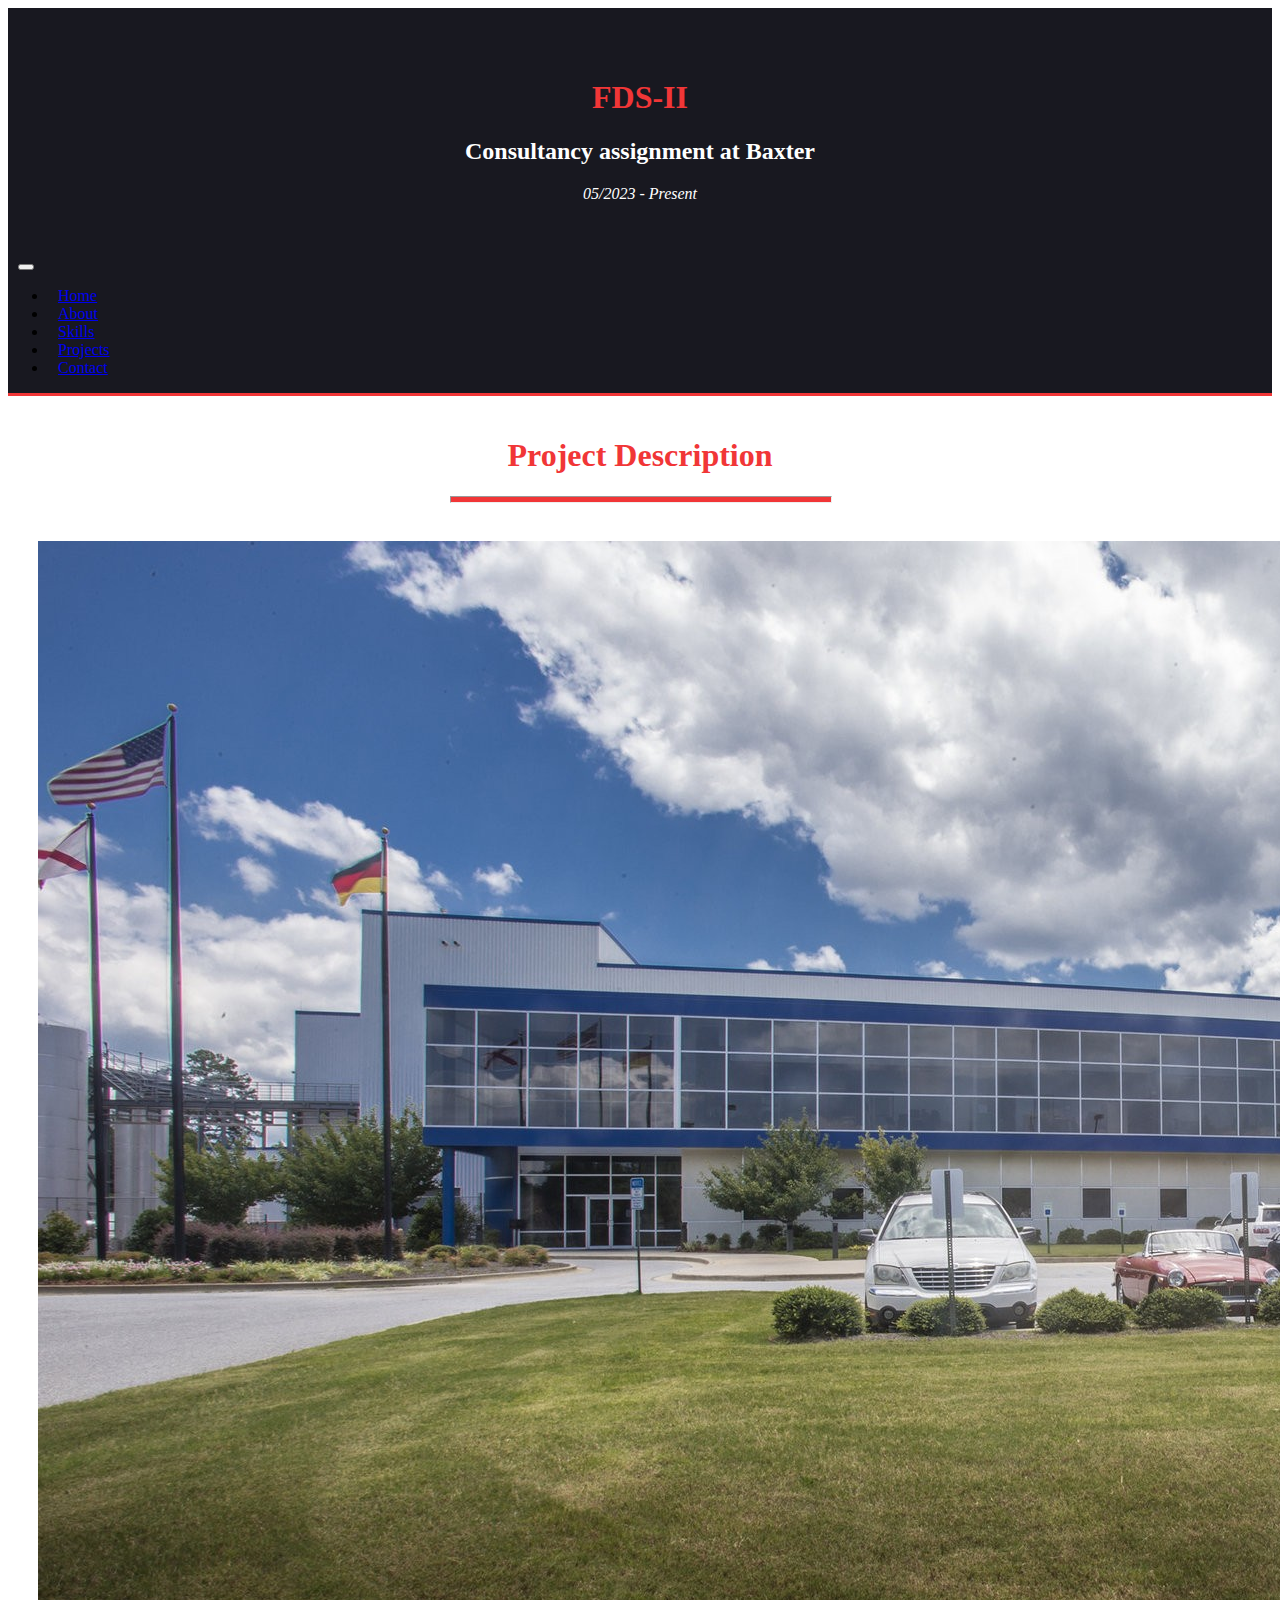
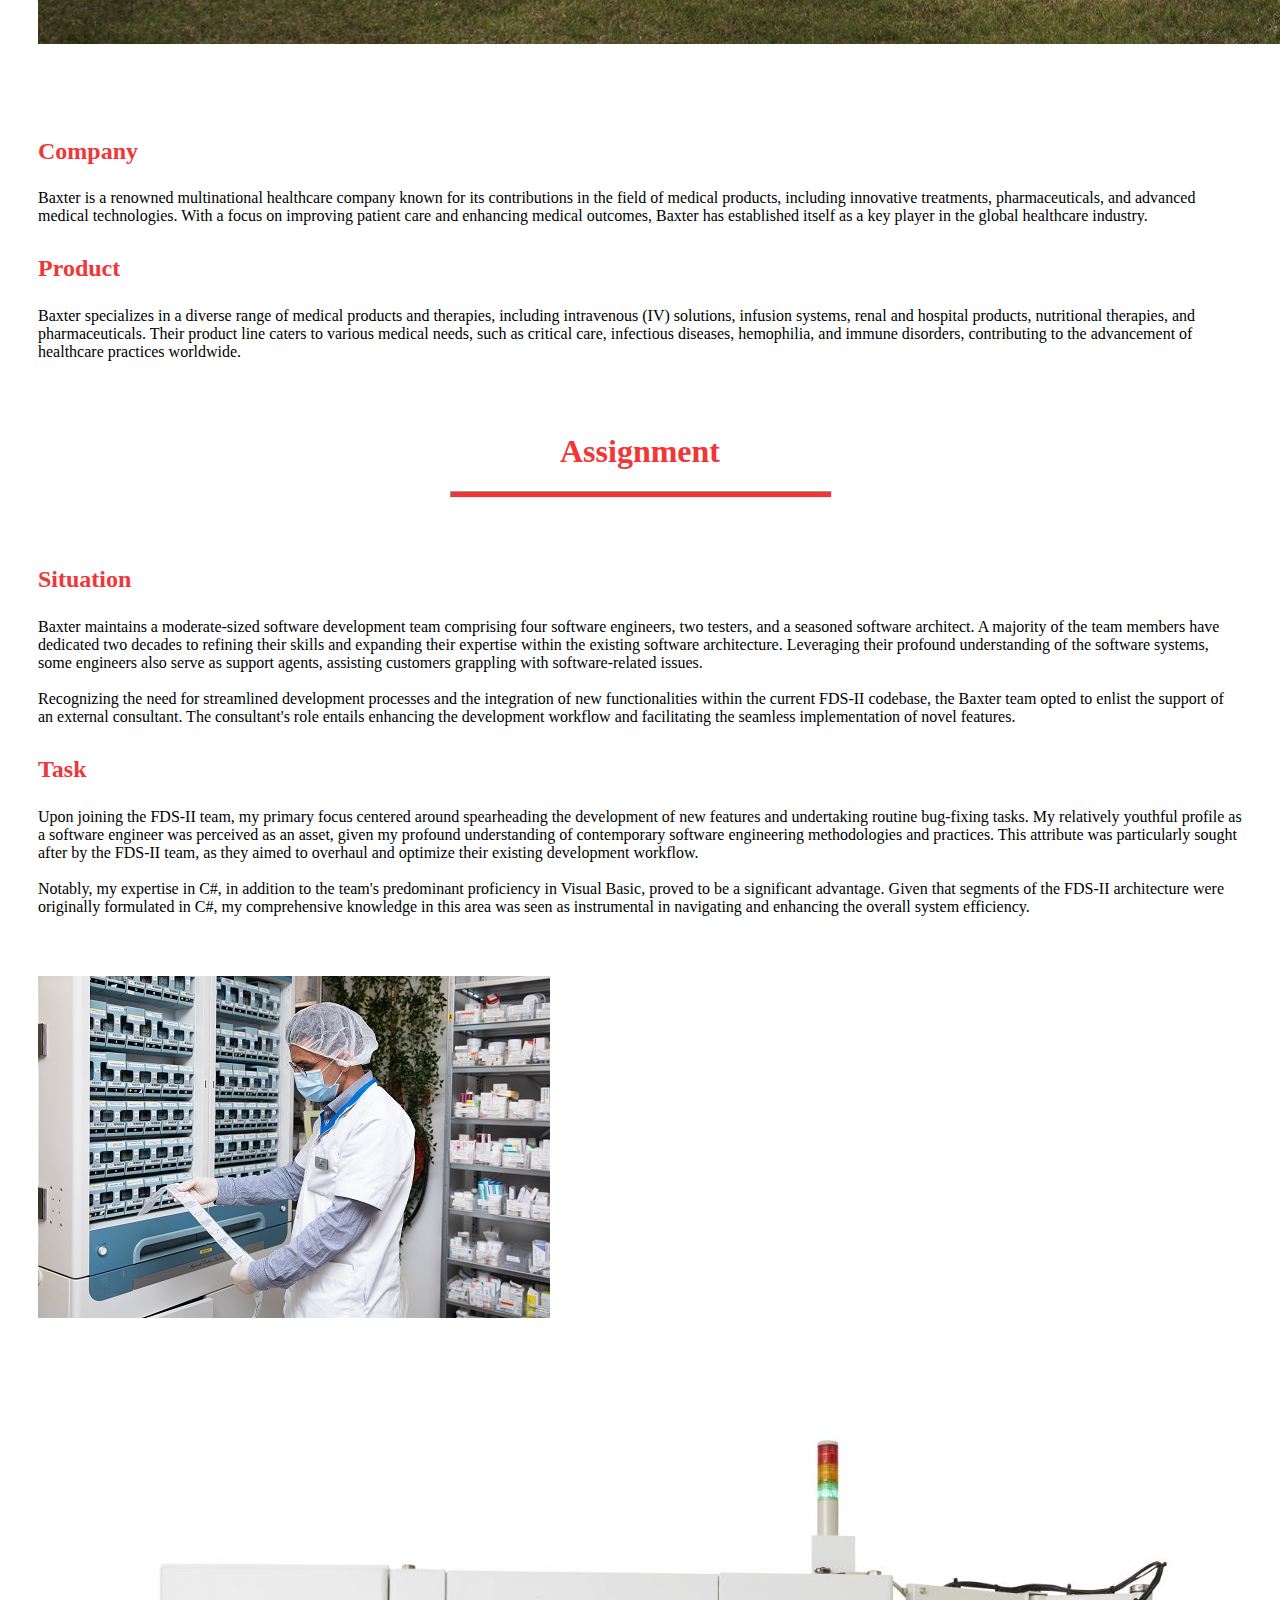
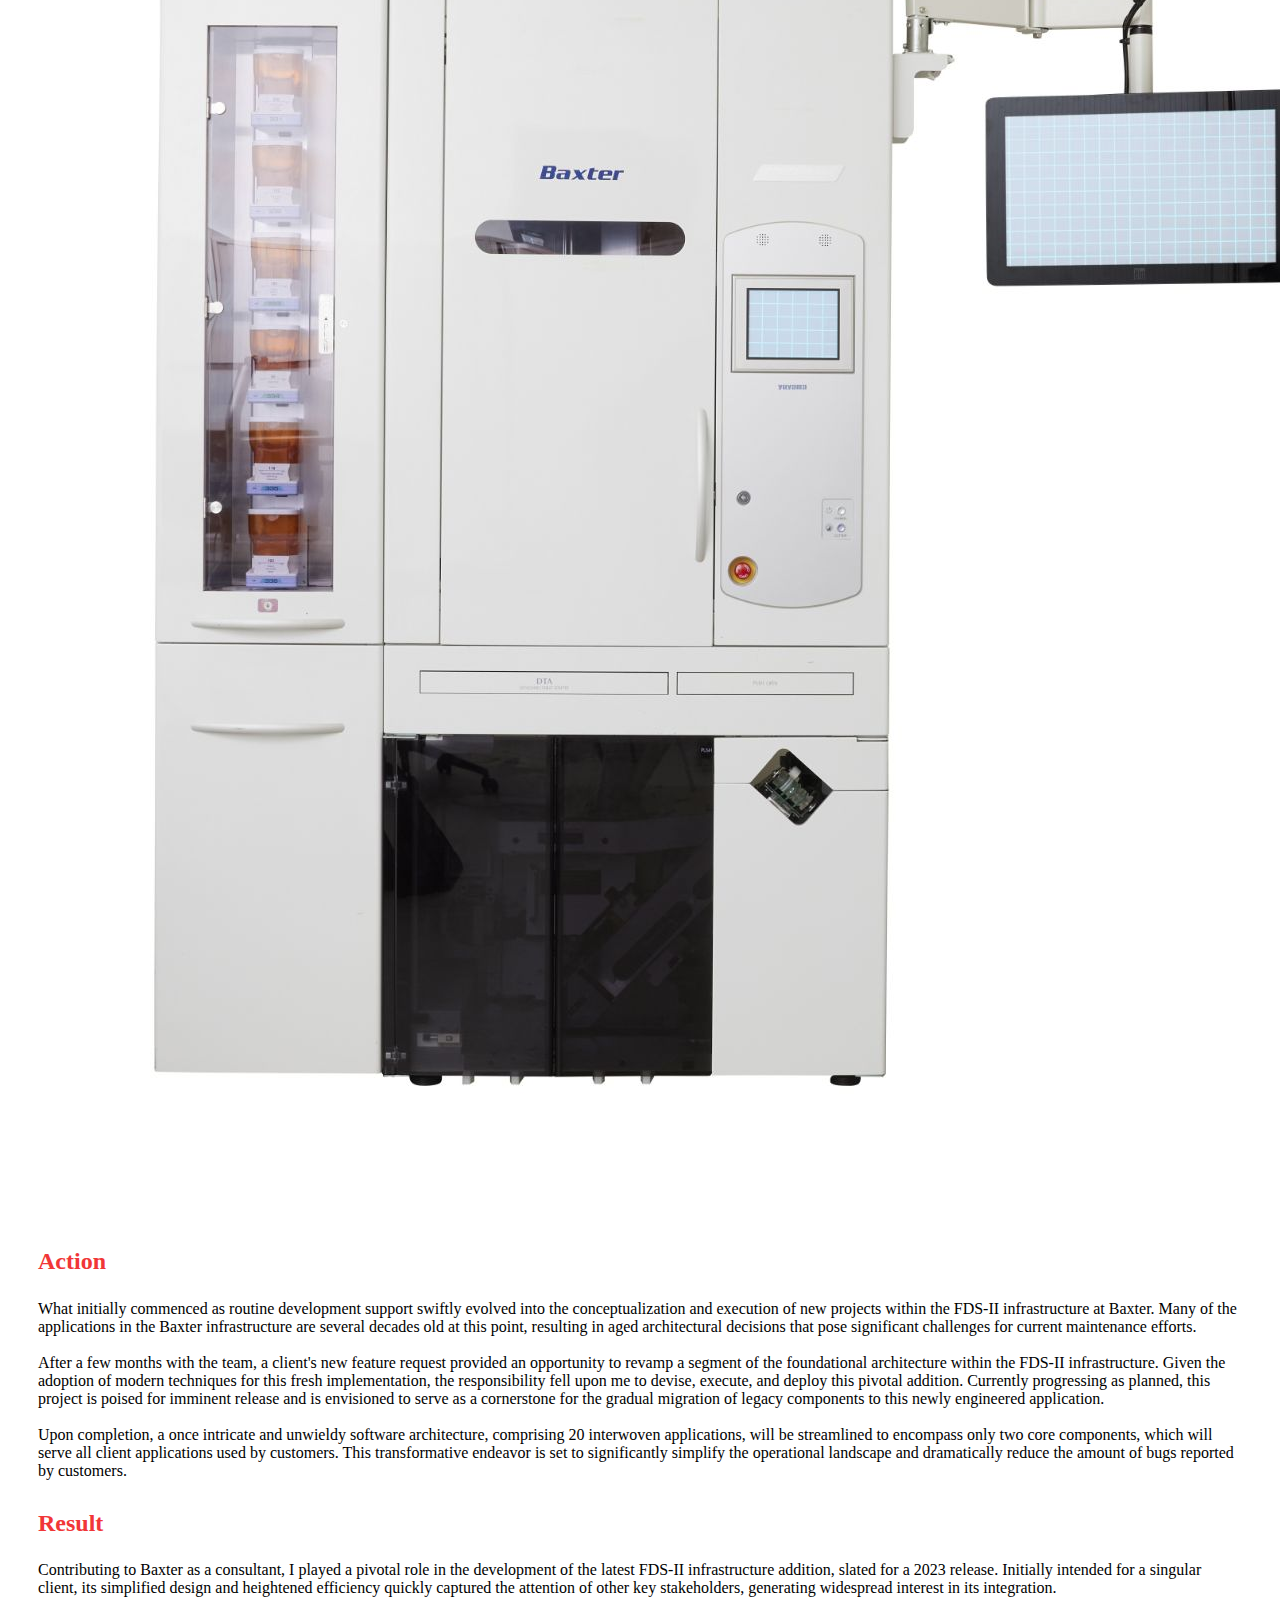
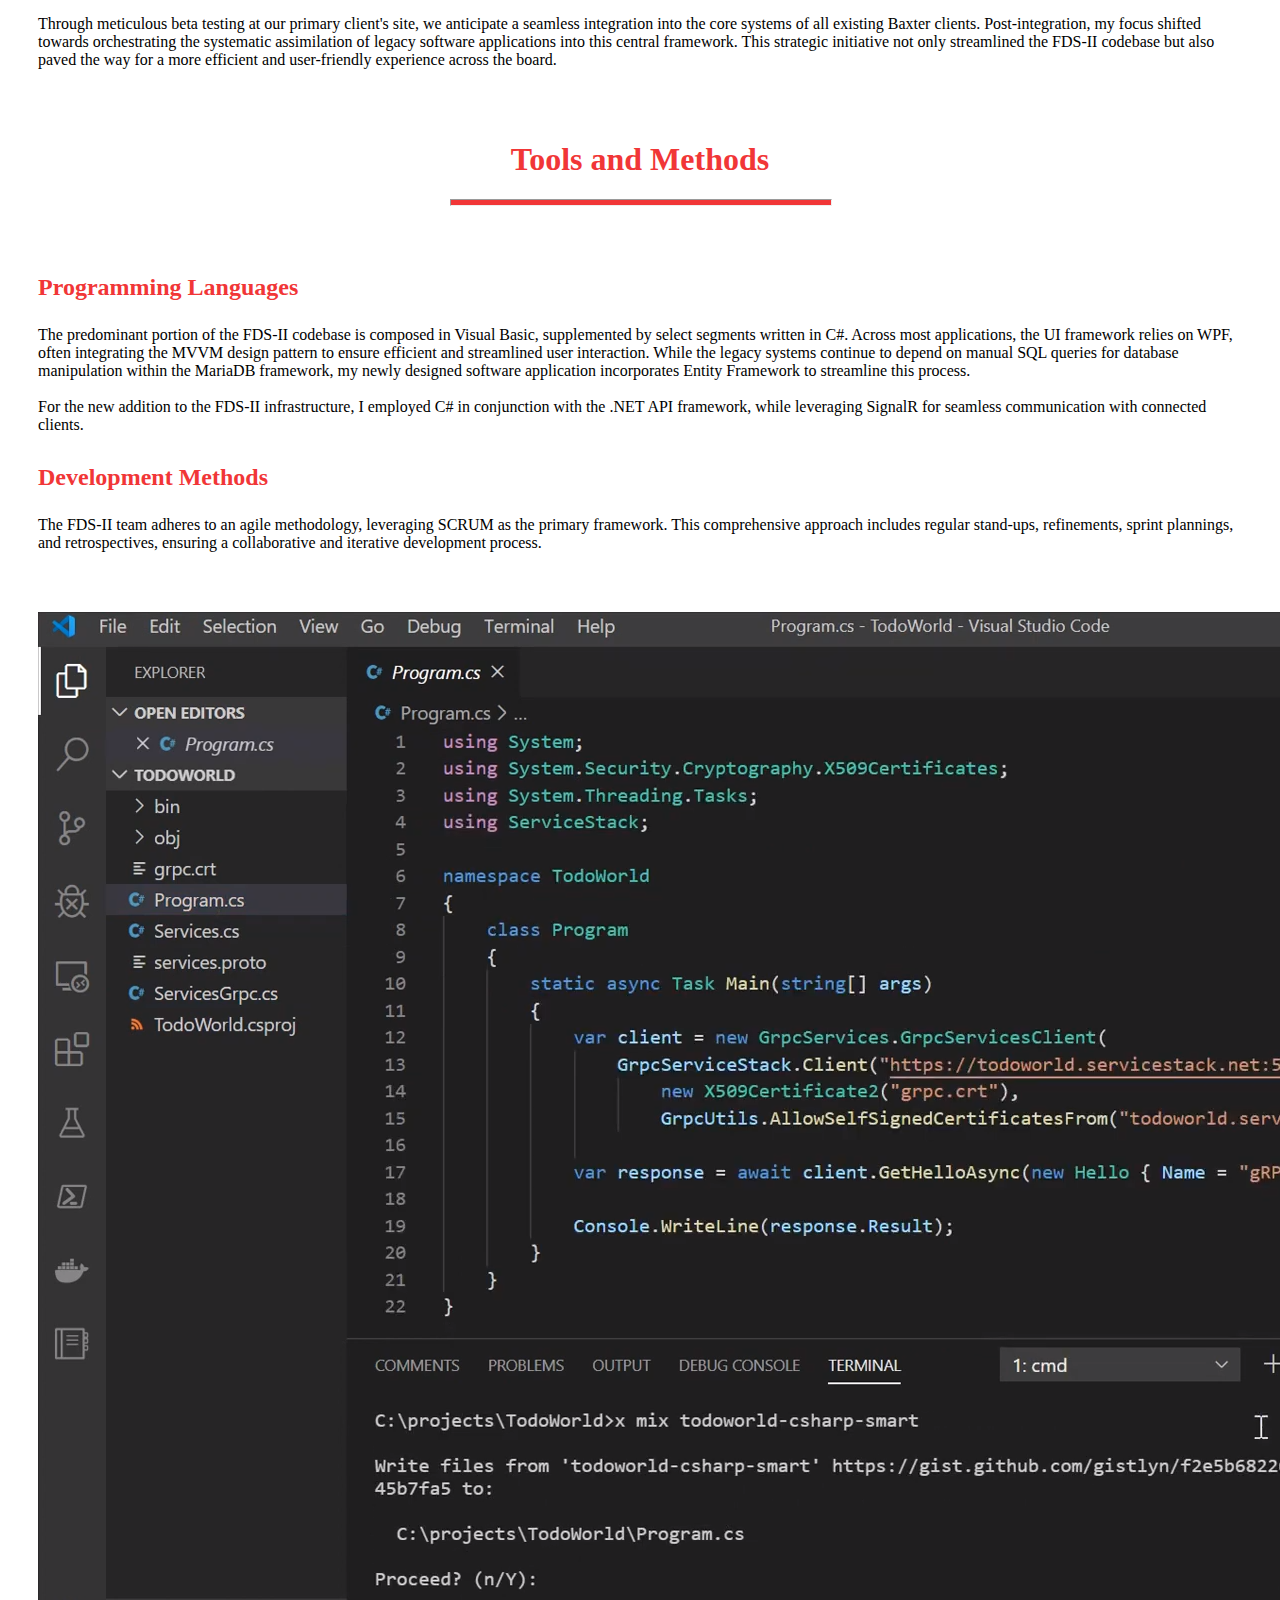
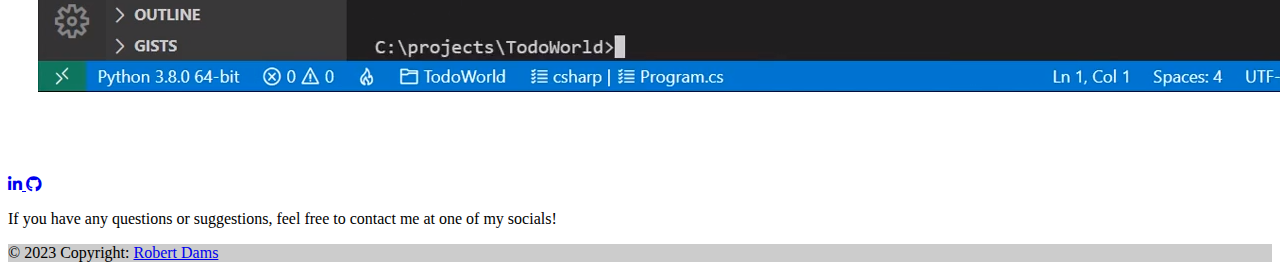
<file: projects/baxter.html>
<!DOCTYPE html>
<html lang="en" title="Reporting Automation Tool (RAT) at ASML">
  <title>FDS-II at Baxter</title>
  <head>
    <meta name="viewport" content="width=device-width, initial-scale=1" />

    <!--Bootstrap-->
    <link
      href="https://cdn.jsdelivr.net/npm/bootstrap@5.0.2/dist/css/bootstrap.min.css"
      rel="stylesheet"
      integrity="sha384-EVSTQN3/azprG1Anm3QDgpJLIm9Nao0Yz1ztcQTwFspd3yD65VohhpuuCOmLASjC"
      crossorigin="anonymous"
    />

    <link rel="stylesheet" href="../css/main.css" />
    <link rel="stylesheet" href="../css/projects.css" />

    <!--Font Awesome-->
    <link
      href="https://cdnjs.cloudflare.com/ajax/libs/font-awesome/5.15.1/css/all.min.css"
      rel="stylesheet"
    />

    <!--Google Fonts-->
    <link
      href="https://fonts.googleapis.com/css?family=Roboto:300,400,500,700&display=swap"
      rel="stylesheet"
    />

    <link rel="apple-touch-icon" sizes="180x180" href="../images/apple-touch-icon.png">
    <link rel="icon" type="image/png" sizes="32x32" href="../images/favicon-32x32.png">
    <link rel="icon" type="image/png" sizes="16x16" href="../images/favicon-16x16.png">
    <link rel="manifest" href="../images/site.webmanifest">
  </head>
  <body>
    <div class="titlecard">
      <div class="titlecard-content">
        <h1 class="titlecard-title">FDS-II</h1>
        <h2 class="titlecard-subtitle">Consultancy assignment at Baxter</h2>
        <p1 class="titlecard-date">05/2023 - Present</p1>
      </div>
    </div>
    <nav class="navbar sticky-top navbar-expand-lg navbar-dark navbarCustom">
      <button
        class="navbar-toggler navbarButton"
        type="button"
        data-bs-toggle="collapse"
        data-bs-target="#navbar"
        aria-controls="navbar"
        aria-expanded="true"
        aria-label="Toggle navigation"
      >
        <span class="navbar-toggler-icon"></span>
      </button>
      <div class="collapse navbar-collapse" id="navbar">
        <ul class="navbar-nav me-auto mb-2 mb-lg-0">
          <li class="nav-item navItem">
            <a class="nav-link" href="../index.html#home">Home</a>
          </li>
          <li class="nav-item navItem">
            <a class="nav-link" href="../index.html#about">About</a>
          </li>
          <li class="nav-item navItem">
            <a class="nav-link" href="../index.html#skills">Skills</a>
          </li>
          <li class="nav-item navItem">
            <a class="nav-link" href="../index.html#projects">Projects</a>
          </li>
          <li class="nav-item navItem">
            <a class="nav-link" href="#contact">Contact</a>
          </li>
        </ul>
      </div>
    </nav>
    <div class="projectDescription" id="about">
      <h1 style="text-align: center; padding-top: 20px; color: rgb(241, 54, 55);">Project Description</h1>
      <hr style="width: 30%; height: 5px; background-color:rgb(241, 54, 55); margin-left: 35%;"></hr>  
      <div class="container">
          <div class="row">
              <div class="col-md-6 column-left d-flex flex-wrap align-items-center">
                  <img src="../images/baxter-image1.jpg" class="img-fluid" alt="picture">
              </div>
              <div class="col-md-6 column-right">
                  <h2>Company</h2>
                  <p1>Baxter is a renowned multinational healthcare company known for its contributions in the field of medical products, including innovative treatments, pharmaceuticals, and advanced medical technologies. With a focus on improving patient care and enhancing medical outcomes, Baxter has established itself as a key player in the global healthcare industry.</p1>
                  <h2>Product</h2>
                  <p1>Baxter specializes in a diverse range of medical products and therapies, including intravenous (IV) solutions, infusion systems, renal and hospital products, nutritional therapies, and pharmaceuticals. Their product line caters to various medical needs, such as critical care, infectious diseases, hemophilia, and immune disorders, contributing to the advancement of healthcare practices worldwide.</p1>
              </div>
          </div>
      </div>
    </div>
    <div class="assignment" id="about">
      <h1 style="text-align: center; padding-top: 20px; color: rgb(241, 54, 55);">Assignment</h1>
      <hr style="width: 30%; height: 5px; background-color:rgb(241, 54, 55); margin-left: 35%;"></hr>  
      <div class="container">
          <div class="row">
              <div class="col-md-6 column-right">
                  <h2>Situation</h2>
                  <p1>Baxter maintains a moderate-sized software development team comprising four software engineers, two testers, and a seasoned software architect. A majority of the team members have dedicated two decades to refining their skills and expanding their expertise within the existing software architecture. Leveraging their profound understanding of the software systems, some engineers also serve as support agents, assisting customers grappling with software-related issues.<br><br>

                    Recognizing the need for streamlined development processes and the integration of new functionalities within the current FDS-II codebase, the Baxter team opted to enlist the support of an external consultant. The consultant's role entails enhancing the development workflow and facilitating the seamless implementation of novel features.</p1>
                  <h2>Task</h2>
                  <p1>Upon joining the FDS-II team, my primary focus centered around spearheading the development of new features and undertaking routine bug-fixing tasks. My relatively youthful profile as a software engineer was perceived as an asset, given my profound understanding of contemporary software engineering methodologies and practices. This attribute was particularly sought after by the FDS-II team, as they aimed to overhaul and optimize their existing development workflow.<br><br>

                    Notably, my expertise in C#, in addition to the team's predominant proficiency in Visual Basic, proved to be a significant advantage. Given that segments of the FDS-II architecture were originally formulated in C#, my comprehensive knowledge in this area was seen as instrumental in navigating and enhancing the overall system efficiency.</p1>
              </div>
              <div class="col-md-6 column-right d-flex flex-wrap align-items-center">
                <img src="../images/baxter-image2.jpg" class="img-fluid" alt="picture">
            </div>
          </div>
          <div class="row">
          <div class="col-md-6 column-right d-flex flex-wrap align-items-center">
            <img src="../images/baxter-cover.jpg" class="img-fluid" alt="picture">
          </div>
          <div class="col-md-6 column-right">
            <h2>Action</h2>
            <p1>What initially commenced as routine development support swiftly evolved into the conceptualization and execution of new projects within the FDS-II infrastructure at Baxter. Many of the applications in the Baxter infrastructure are several decades old at this point, resulting in aged architectural decisions that pose significant challenges for current maintenance efforts.<br><br>

                After a few months with the team, a client's new feature request provided an opportunity to revamp a segment of the foundational architecture within the FDS-II infrastructure. Given the adoption of modern techniques for this fresh implementation, the responsibility fell upon me to devise, execute, and deploy this pivotal addition. Currently progressing as planned, this project is poised for imminent release and is envisioned to serve as a cornerstone for the gradual migration of legacy components to this newly engineered application.<br><br>
                
                Upon completion, a once intricate and unwieldy software architecture, comprising 20 interwoven applications, will be streamlined to encompass only two core components, which will serve all client applications used by customers. This transformative endeavor is set to significantly simplify the operational landscape and dramatically reduce the amount of bugs reported by customers.</p1>
            <h2>Result</h2>
            <p1>Contributing to Baxter as a consultant, I played a pivotal role in the development of the latest FDS-II infrastructure addition, slated for a 2023 release. Initially intended for a singular client, its simplified design and heightened efficiency quickly captured the attention of other key stakeholders, generating widespread interest in its integration.<br><br>

                Through meticulous beta testing at our primary client's site, we anticipate a seamless integration into the core systems of all existing Baxter clients. Post-integration, my focus shifted towards orchestrating the systematic assimilation of legacy software applications into this central framework. This strategic initiative not only streamlined the FDS-II codebase but also paved the way for a more efficient and user-friendly experience across the board.</p1>
        </div>
        </div>
      </div>
    </div>
    <div class="toolsAndMethods" id="about">
      <h1 style="text-align: center; padding-top: 20px; color: rgb(241, 54, 55);">Tools and Methods</h1>
      <hr style="width: 30%; height: 5px; background-color:rgb(241, 54, 55); margin-left: 35%;"></hr>  
      <div class="container">
          <div class="row">
              <div class="col-md-6 column-right">
                  <h2>Programming Languages</h2>
                  <p1>The predominant portion of the FDS-II codebase is composed in Visual Basic, supplemented by select segments written in C#. Across most applications, the UI framework relies on WPF, often integrating the MVVM design pattern to ensure efficient and streamlined user interaction. While the legacy systems continue to depend on manual SQL queries for database manipulation within the MariaDB framework, my newly designed software application incorporates Entity Framework to streamline this process.<br><br>

                    For the new addition to the FDS-II infrastructure, I employed C# in conjunction with the .NET API framework, while leveraging SignalR for seamless communication with connected clients. </p1>
                  <h2>Development Methods</h2>
                  <p1>The FDS-II team adheres to an agile methodology, leveraging SCRUM as the primary framework. This comprehensive approach includes regular stand-ups, refinements, sprint plannings, and retrospectives, ensuring a collaborative and iterative development process.</p1>
              </div>
              <div class="col-md-6 column-right d-flex flex-wrap align-items-center">
                <img src="../images/baxter-image3.jpg" class="img-fluid" alt="picture">
            </div>
          </div>
      </div>
    </div>
    <footer class="footer bg-dark text-center text-white" id="contact">
      <!-- Grid container -->
      <div class="container p-4">
        <!-- Section: Social media -->
        <section class="mb-4">
          <!-- Linkedin -->
          <a
            class="btn btn-outline-light btn-floating m-1"
            href="https://www.linkedin.com/in/robert-dams/"
            role="button"
            ><i class="fab fa-linkedin-in"></i>
          </a>
          <!-- Github -->
          <a
            class="btn btn-outline-light btn-floating m-1"
            href="https://github.com/Robert8034"
            role="button"
            ><i class="fab fa-github"></i>
          </a>
        </section>
        <section class="mb-4">
          <p>
            If you have any questions or suggestions, feel free to contact me at
            one of my socials!
          </p>
        </section>
      </div>

      <!-- Copyright -->
      <div class="text-center p-3" style="background-color: rgba(0, 0, 0, 0.2)">
        © 2023 Copyright:
        <a class="text-white" href="https://www.linkedin.com/in/robert-dams/"
          >Robert Dams</a
        >
      </div>
    </footer>
  </body>
  <script src="https://ajax.googleapis.com/ajax/libs/jquery/3.5.1/jquery.min.js"></script>
  <script
    src="https://cdn.jsdelivr.net/npm/bootstrap@5.0.2/dist/js/bootstrap.bundle.min.js"
    integrity="sha384-MrcW6ZMFYlzcLA8Nl+NtUVF0sA7MsXsP1UyJoMp4YLEuNSfAP+JcXn/tWtIaxVXM"
    crossorigin="anonymous"
  ></script>
</html>
</file>
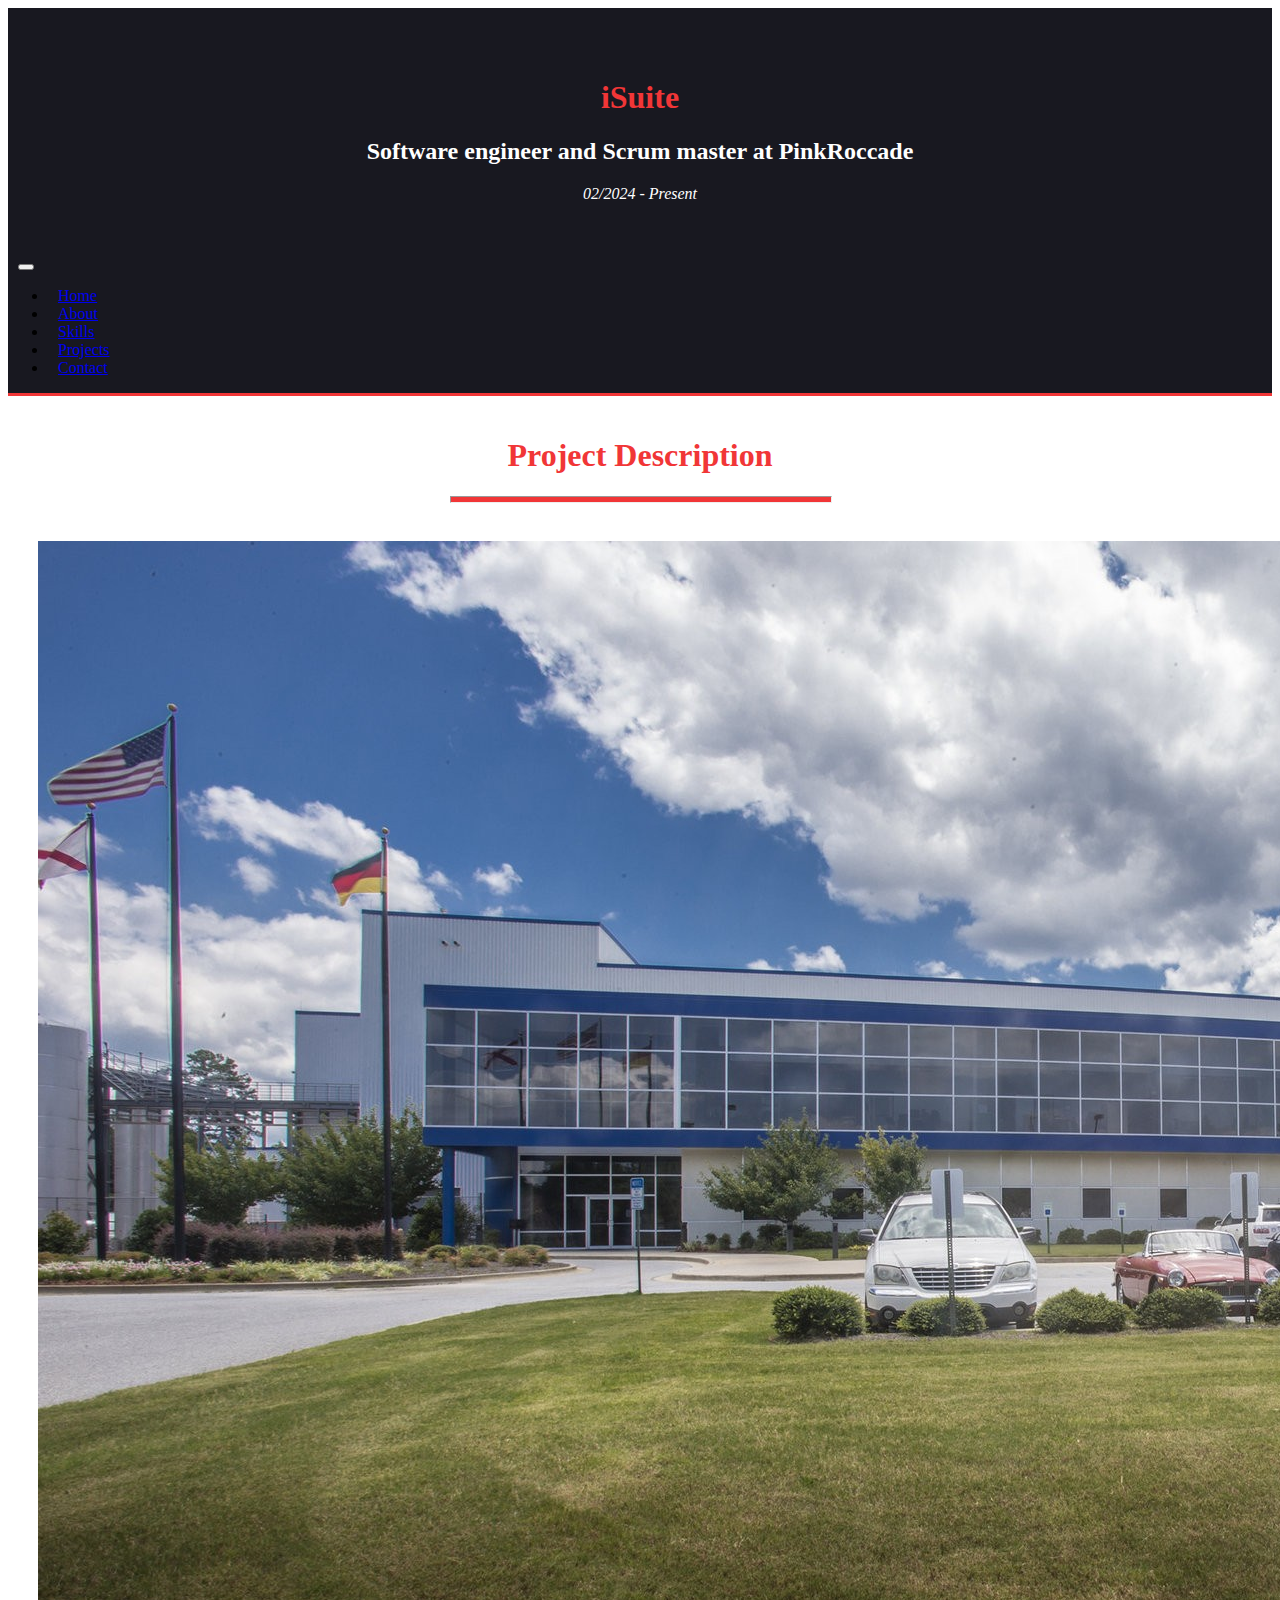
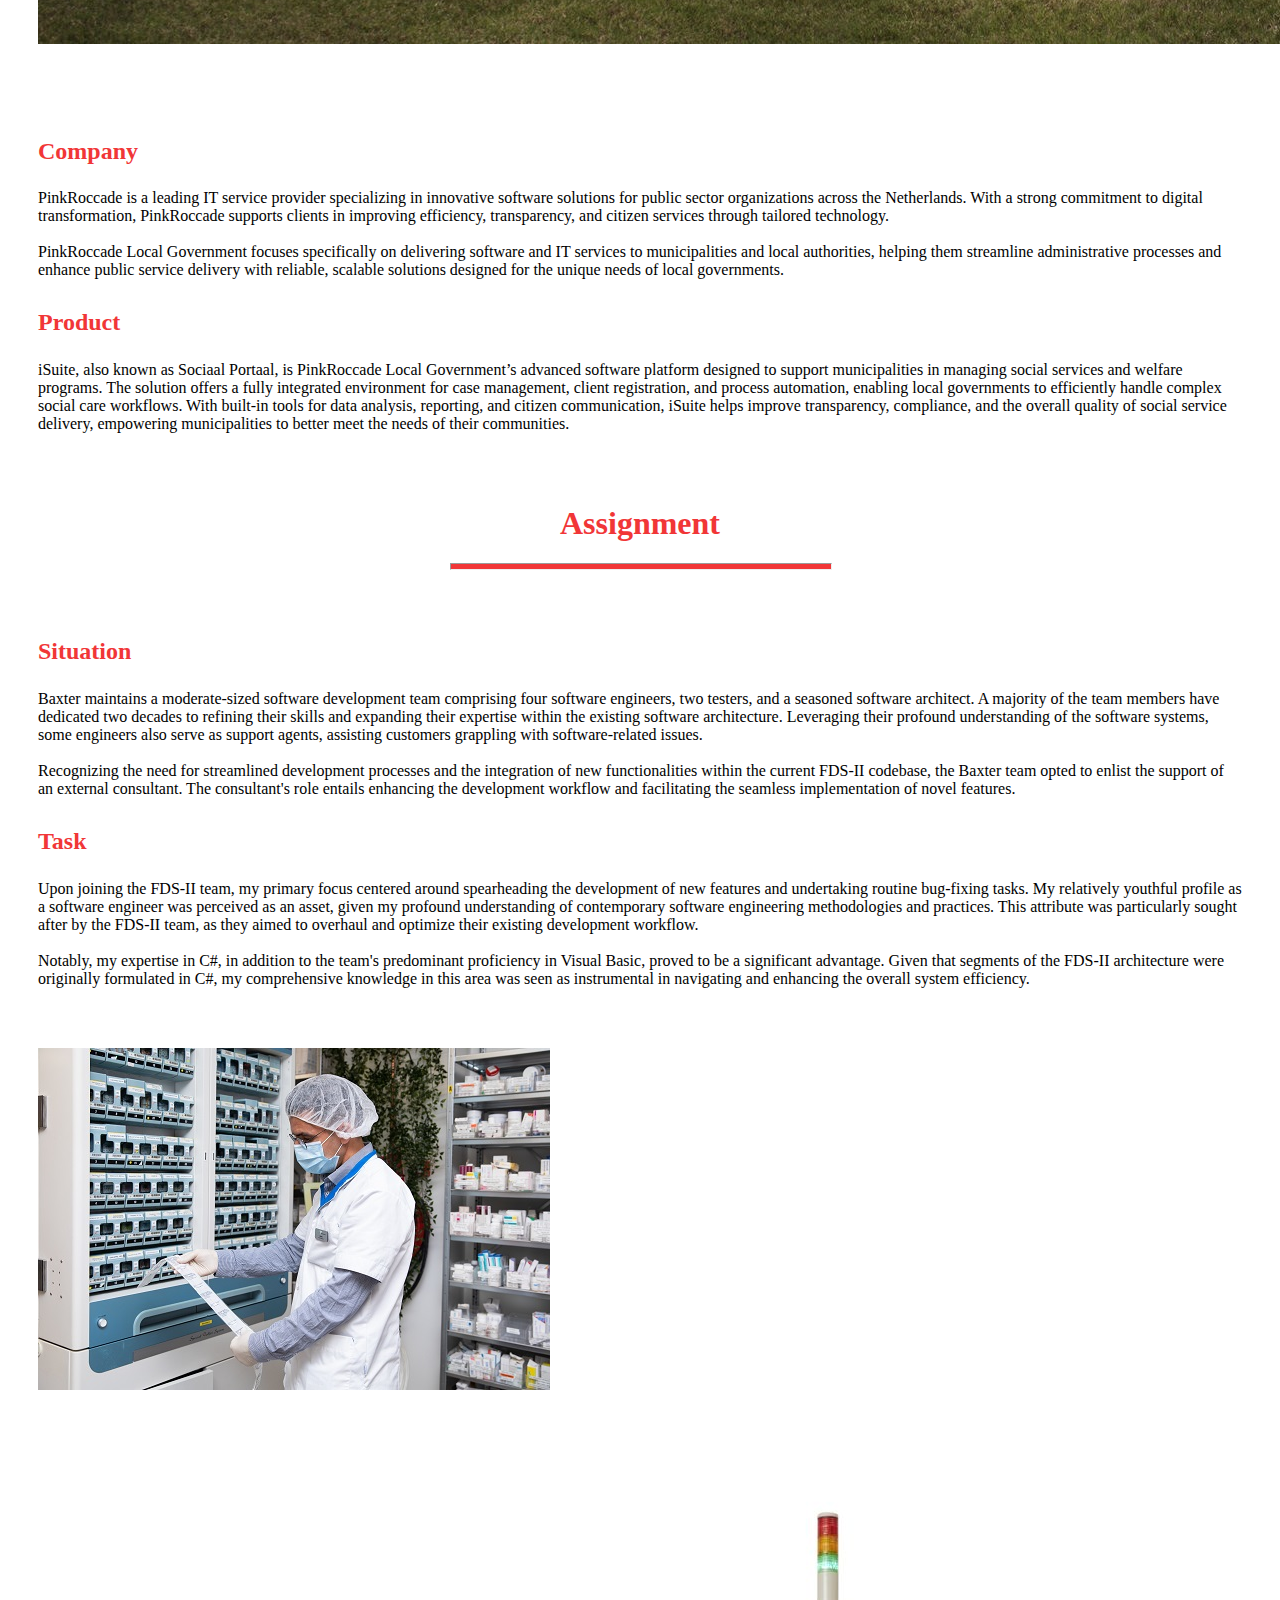
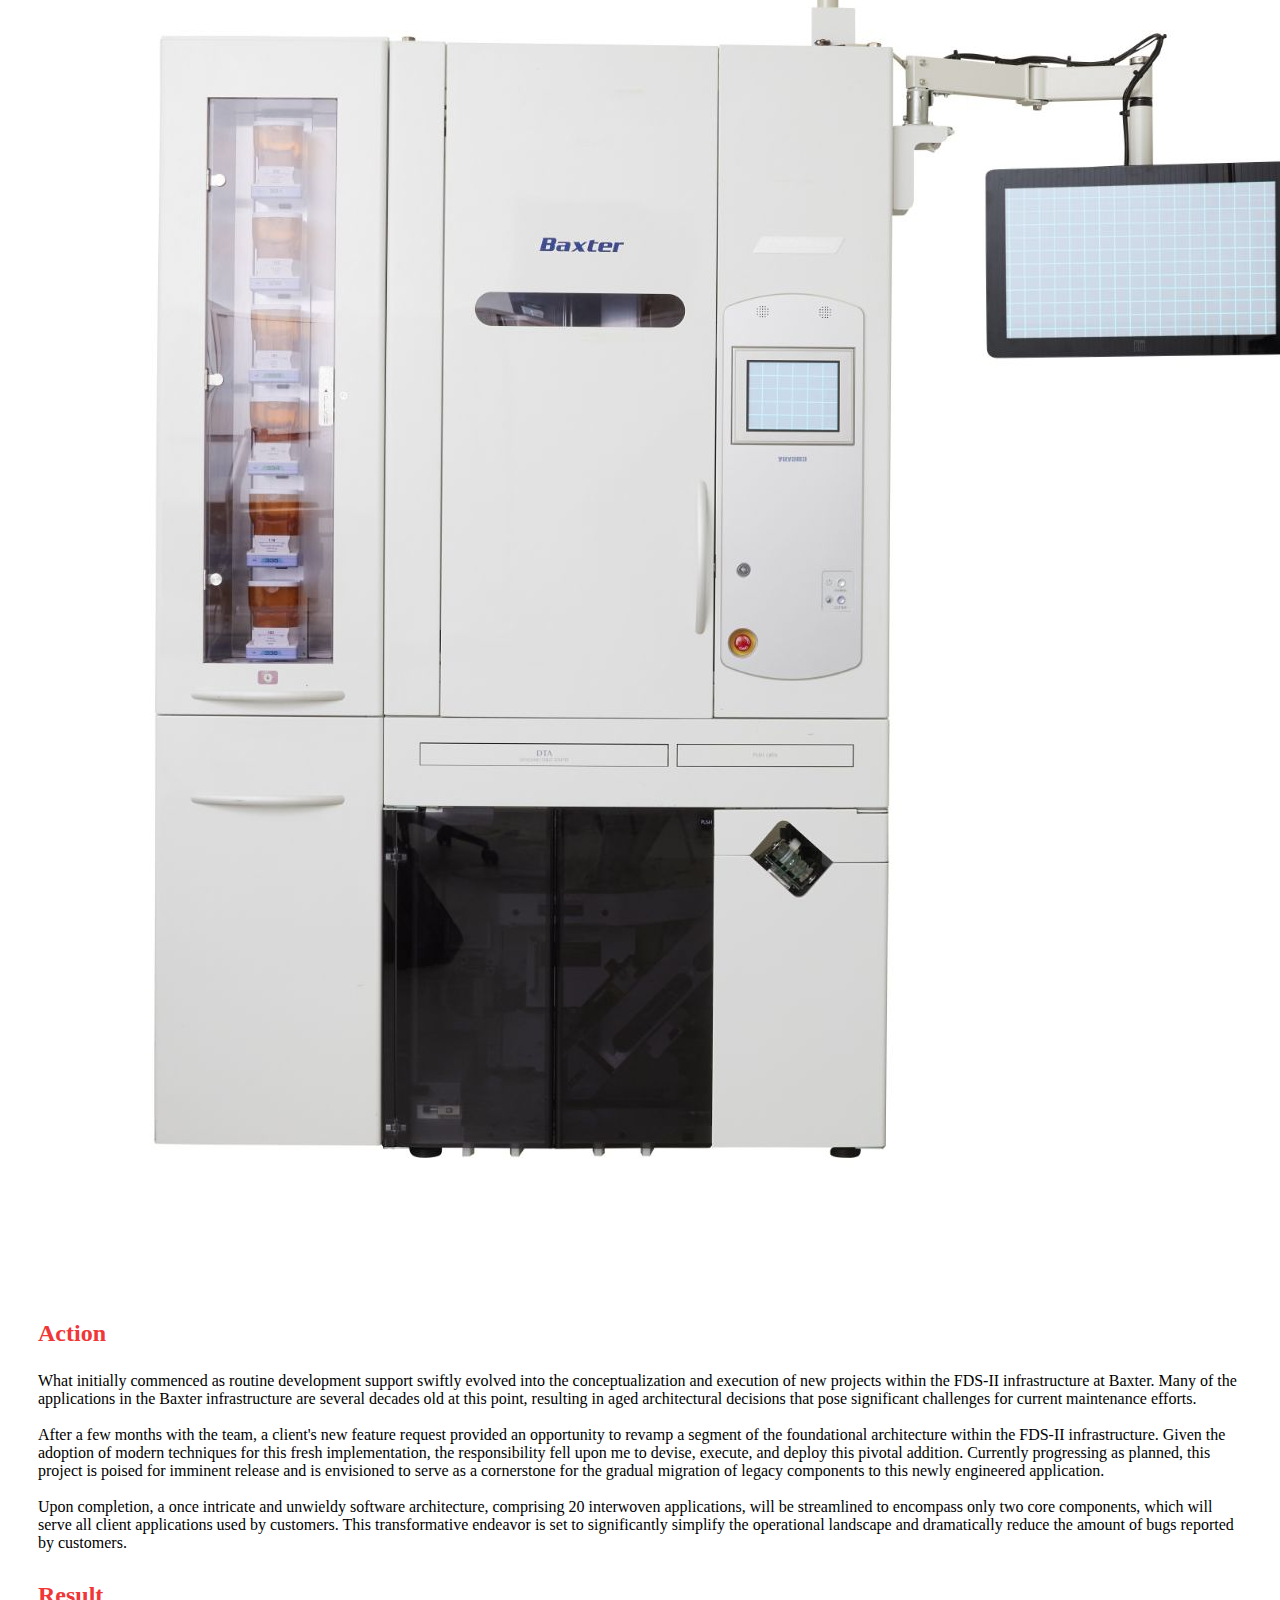
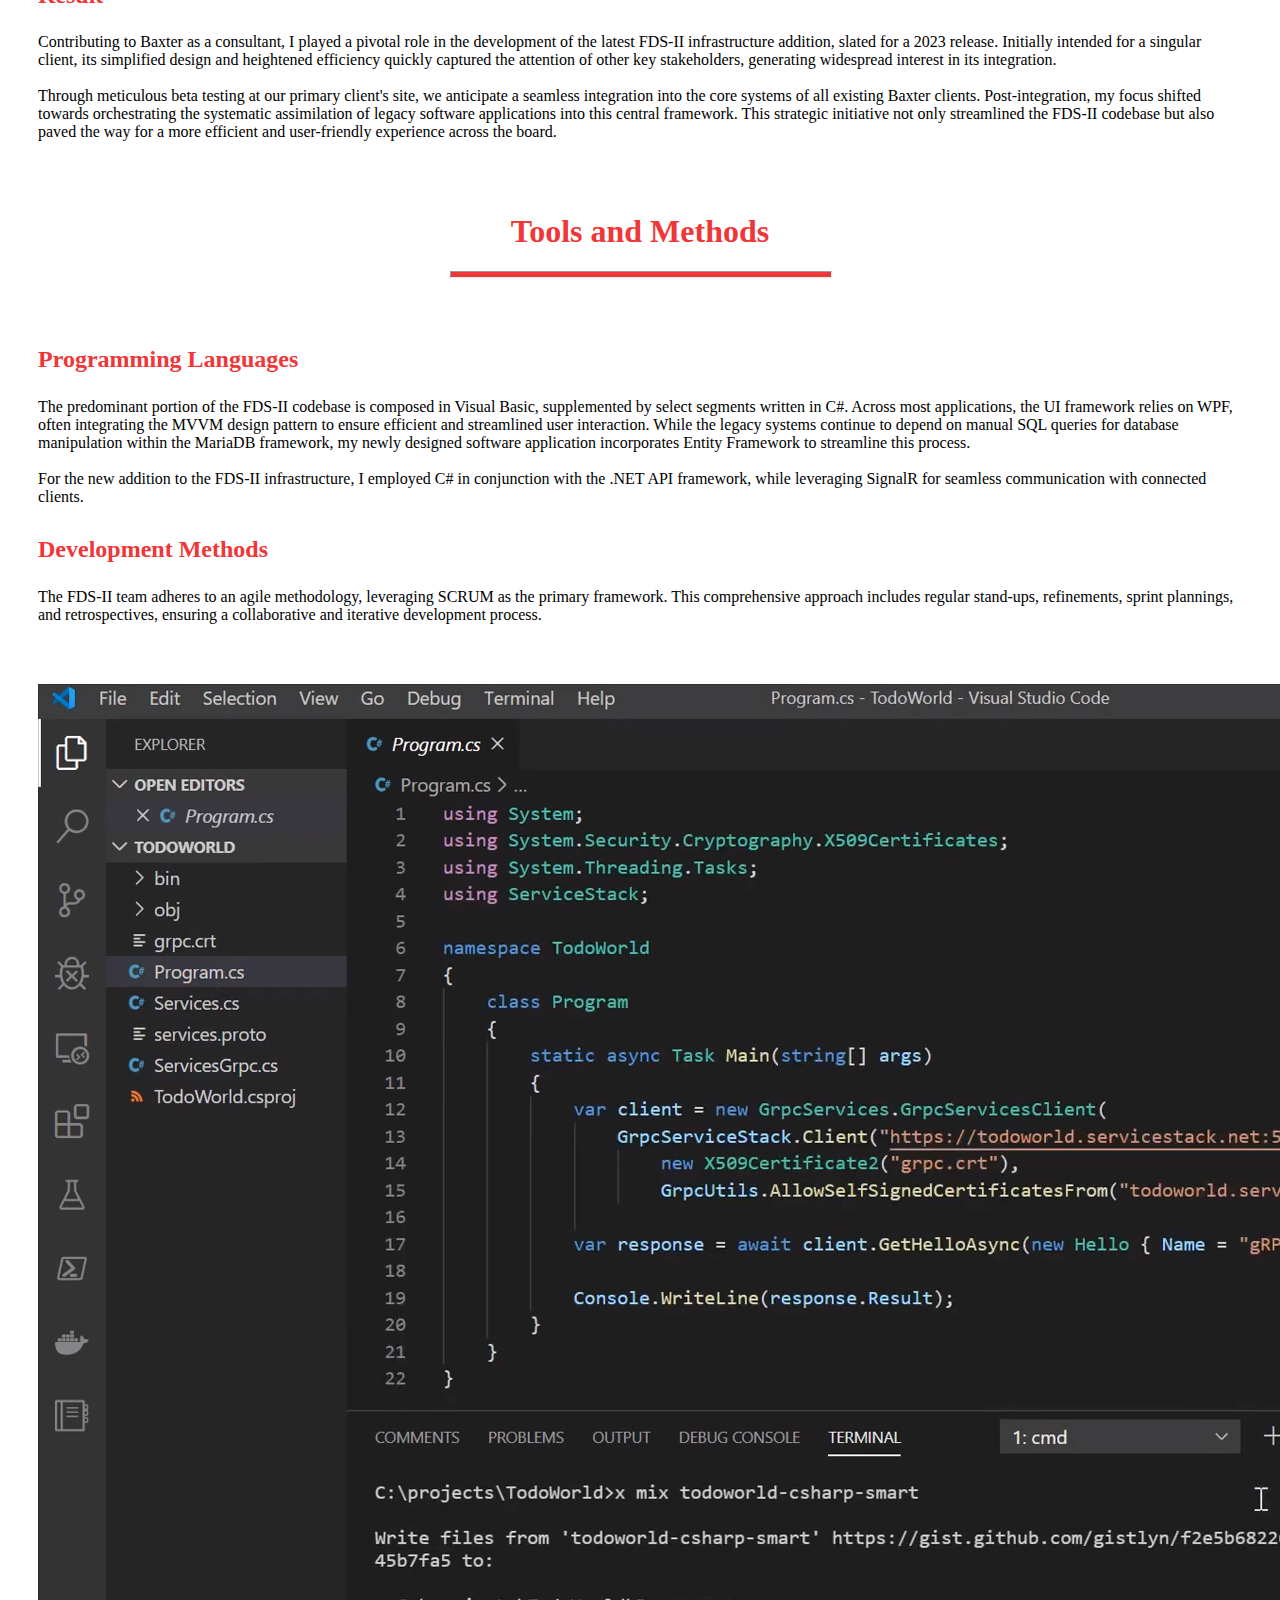
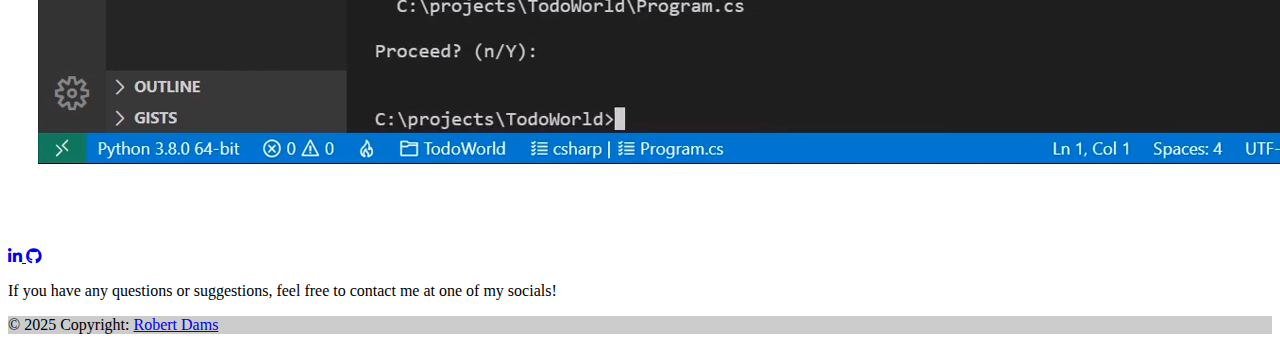
<file: projects/isuite.html>
<!DOCTYPE html>
<html lang="en" title="iSuite at PinkRoccade">
  <title>iSuite at PinkRoccade</title>
  <head>
    <meta name="viewport" content="width=device-width, initial-scale=1" />

    <!--Bootstrap-->
    <link
      href="https://cdn.jsdelivr.net/npm/bootstrap@5.0.2/dist/css/bootstrap.min.css"
      rel="stylesheet"
      integrity="sha384-EVSTQN3/azprG1Anm3QDgpJLIm9Nao0Yz1ztcQTwFspd3yD65VohhpuuCOmLASjC"
      crossorigin="anonymous"
    />

    <link rel="stylesheet" href="../css/main.css" />
    <link rel="stylesheet" href="../css/projects.css" />

    <!--Font Awesome-->
    <link
      href="https://cdnjs.cloudflare.com/ajax/libs/font-awesome/5.15.1/css/all.min.css"
      rel="stylesheet"
    />

    <!--Google Fonts-->
    <link
      href="https://fonts.googleapis.com/css?family=Roboto:300,400,500,700&display=swap"
      rel="stylesheet"
    />

    <link rel="apple-touch-icon" sizes="180x180" href="../images/apple-touch-icon.png">
    <link rel="icon" type="image/png" sizes="32x32" href="../images/favicon-32x32.png">
    <link rel="icon" type="image/png" sizes="16x16" href="../images/favicon-16x16.png">
    <link rel="manifest" href="../images/site.webmanifest">
  </head>
  <body>
    <div class="titlecard">
      <div class="titlecard-content">
        <h1 class="titlecard-title">iSuite</h1>
        <h2 class="titlecard-subtitle">Software engineer and Scrum master at PinkRoccade</h2>
        <p1 class="titlecard-date">02/2024 - Present</p1>
      </div>
    </div>
    <nav class="navbar sticky-top navbar-expand-lg navbar-dark navbarCustom">
      <button
        class="navbar-toggler navbarButton"
        type="button"
        data-bs-toggle="collapse"
        data-bs-target="#navbar"
        aria-controls="navbar"
        aria-expanded="true"
        aria-label="Toggle navigation"
      >
        <span class="navbar-toggler-icon"></span>
      </button>
      <div class="collapse navbar-collapse" id="navbar">
        <ul class="navbar-nav me-auto mb-2 mb-lg-0">
          <li class="nav-item navItem">
            <a class="nav-link" href="../index.html#home">Home</a>
          </li>
          <li class="nav-item navItem">
            <a class="nav-link" href="../index.html#about">About</a>
          </li>
          <li class="nav-item navItem">
            <a class="nav-link" href="../index.html#skills">Skills</a>
          </li>
          <li class="nav-item navItem">
            <a class="nav-link" href="../index.html#projects">Projects</a>
          </li>
          <li class="nav-item navItem">
            <a class="nav-link" href="#contact">Contact</a>
          </li>
        </ul>
      </div>
    </nav>
    <div class="projectDescription" id="about">
      <h1 style="text-align: center; padding-top: 20px; color: rgb(241, 54, 55);">Project Description</h1>
      <hr style="width: 30%; height: 5px; background-color:rgb(241, 54, 55); margin-left: 35%;"></hr>  
      <div class="container">
          <div class="row">
              <div class="col-md-6 column-left d-flex flex-wrap align-items-center">
                  <img src="../images/baxter-image1.jpg" class="img-fluid" alt="picture">
              </div>
              <div class="col-md-6 column-right">
                  <h2>Company</h2>
                    <p1>PinkRoccade is a leading IT service provider specializing in innovative software solutions for public sector organizations across the Netherlands. With a strong commitment to digital transformation, PinkRoccade supports clients in improving efficiency, transparency, and citizen services through tailored technology.<br><br>
                        PinkRoccade Local Government focuses specifically on delivering software and IT services to municipalities and local authorities, helping them streamline administrative processes and enhance public service delivery with reliable, scalable solutions designed for the unique needs of local governments.</p1>
                  <h2>Product</h2>
                    <p1>iSuite, also known as Sociaal Portaal, is PinkRoccade Local Government’s advanced software platform designed to support municipalities in managing social services and welfare programs. The solution offers a fully integrated environment for case management, client registration, and process automation, enabling local governments to efficiently handle complex social care workflows. With built-in tools for data analysis, reporting, and citizen communication, iSuite helps improve transparency, compliance, and the overall quality of social service delivery, empowering municipalities to better meet the needs of their communities.</p1>
              </div>
          </div>
      </div>
    </div>
    <div class="assignment" id="about">
      <h1 style="text-align: center; padding-top: 20px; color: rgb(241, 54, 55);">Assignment</h1>
      <hr style="width: 30%; height: 5px; background-color:rgb(241, 54, 55); margin-left: 35%;"></hr>  
      <div class="container">
          <div class="row">
              <div class="col-md-6 column-right">
                  <h2>Situation</h2>
                  <p1>Baxter maintains a moderate-sized software development team comprising four software engineers, two testers, and a seasoned software architect. A majority of the team members have dedicated two decades to refining their skills and expanding their expertise within the existing software architecture. Leveraging their profound understanding of the software systems, some engineers also serve as support agents, assisting customers grappling with software-related issues.<br><br>

                    Recognizing the need for streamlined development processes and the integration of new functionalities within the current FDS-II codebase, the Baxter team opted to enlist the support of an external consultant. The consultant's role entails enhancing the development workflow and facilitating the seamless implementation of novel features.</p1>
                  <h2>Task</h2>
                  <p1>Upon joining the FDS-II team, my primary focus centered around spearheading the development of new features and undertaking routine bug-fixing tasks. My relatively youthful profile as a software engineer was perceived as an asset, given my profound understanding of contemporary software engineering methodologies and practices. This attribute was particularly sought after by the FDS-II team, as they aimed to overhaul and optimize their existing development workflow.<br><br>

                    Notably, my expertise in C#, in addition to the team's predominant proficiency in Visual Basic, proved to be a significant advantage. Given that segments of the FDS-II architecture were originally formulated in C#, my comprehensive knowledge in this area was seen as instrumental in navigating and enhancing the overall system efficiency.</p1>
              </div>
              <div class="col-md-6 column-right d-flex flex-wrap align-items-center">
                <img src="../images/baxter-image2.jpg" class="img-fluid" alt="picture">
            </div>
          </div>
          <div class="row">
          <div class="col-md-6 column-right d-flex flex-wrap align-items-center">
            <img src="../images/baxter-cover.jpg" class="img-fluid" alt="picture">
          </div>
          <div class="col-md-6 column-right">
            <h2>Action</h2>
            <p1>What initially commenced as routine development support swiftly evolved into the conceptualization and execution of new projects within the FDS-II infrastructure at Baxter. Many of the applications in the Baxter infrastructure are several decades old at this point, resulting in aged architectural decisions that pose significant challenges for current maintenance efforts.<br><br>

                After a few months with the team, a client's new feature request provided an opportunity to revamp a segment of the foundational architecture within the FDS-II infrastructure. Given the adoption of modern techniques for this fresh implementation, the responsibility fell upon me to devise, execute, and deploy this pivotal addition. Currently progressing as planned, this project is poised for imminent release and is envisioned to serve as a cornerstone for the gradual migration of legacy components to this newly engineered application.<br><br>
                
                Upon completion, a once intricate and unwieldy software architecture, comprising 20 interwoven applications, will be streamlined to encompass only two core components, which will serve all client applications used by customers. This transformative endeavor is set to significantly simplify the operational landscape and dramatically reduce the amount of bugs reported by customers.</p1>
            <h2>Result</h2>
            <p1>Contributing to Baxter as a consultant, I played a pivotal role in the development of the latest FDS-II infrastructure addition, slated for a 2023 release. Initially intended for a singular client, its simplified design and heightened efficiency quickly captured the attention of other key stakeholders, generating widespread interest in its integration.<br><br>

                Through meticulous beta testing at our primary client's site, we anticipate a seamless integration into the core systems of all existing Baxter clients. Post-integration, my focus shifted towards orchestrating the systematic assimilation of legacy software applications into this central framework. This strategic initiative not only streamlined the FDS-II codebase but also paved the way for a more efficient and user-friendly experience across the board.</p1>
        </div>
        </div>
      </div>
    </div>
    <div class="toolsAndMethods" id="about">
      <h1 style="text-align: center; padding-top: 20px; color: rgb(241, 54, 55);">Tools and Methods</h1>
      <hr style="width: 30%; height: 5px; background-color:rgb(241, 54, 55); margin-left: 35%;"></hr>  
      <div class="container">
          <div class="row">
              <div class="col-md-6 column-right">
                  <h2>Programming Languages</h2>
                  <p1>The predominant portion of the FDS-II codebase is composed in Visual Basic, supplemented by select segments written in C#. Across most applications, the UI framework relies on WPF, often integrating the MVVM design pattern to ensure efficient and streamlined user interaction. While the legacy systems continue to depend on manual SQL queries for database manipulation within the MariaDB framework, my newly designed software application incorporates Entity Framework to streamline this process.<br><br>

                    For the new addition to the FDS-II infrastructure, I employed C# in conjunction with the .NET API framework, while leveraging SignalR for seamless communication with connected clients. </p1>
                  <h2>Development Methods</h2>
                  <p1>The FDS-II team adheres to an agile methodology, leveraging SCRUM as the primary framework. This comprehensive approach includes regular stand-ups, refinements, sprint plannings, and retrospectives, ensuring a collaborative and iterative development process.</p1>
              </div>
              <div class="col-md-6 column-right d-flex flex-wrap align-items-center">
                <img src="../images/baxter-image3.jpg" class="img-fluid" alt="picture">
            </div>
          </div>
      </div>
    </div>
    <footer class="footer bg-dark text-center text-white" id="contact">
      <!-- Grid container -->
      <div class="container p-4">
        <!-- Section: Social media -->
        <section class="mb-4">
          <!-- Linkedin -->
          <a
            class="btn btn-outline-light btn-floating m-1"
            href="https://www.linkedin.com/in/robert-dams/"
            role="button"
            ><i class="fab fa-linkedin-in"></i>
          </a>
          <!-- Github -->
          <a
            class="btn btn-outline-light btn-floating m-1"
            href="https://github.com/Robert8034"
            role="button"
            ><i class="fab fa-github"></i>
          </a>
        </section>
        <section class="mb-4">
          <p>
            If you have any questions or suggestions, feel free to contact me at
            one of my socials!
          </p>
        </section>
      </div>

      <!-- Copyright -->
      <div class="text-center p-3" style="background-color: rgba(0, 0, 0, 0.2)">
        © 2025 Copyright:
        <a class="text-white" href="https://www.linkedin.com/in/robert-dams/"
          >Robert Dams</a
        >
      </div>
    </footer>
  </body>
  <script src="https://ajax.googleapis.com/ajax/libs/jquery/3.5.1/jquery.min.js"></script>
  <script
    src="https://cdn.jsdelivr.net/npm/bootstrap@5.0.2/dist/js/bootstrap.bundle.min.js"
    integrity="sha384-MrcW6ZMFYlzcLA8Nl+NtUVF0sA7MsXsP1UyJoMp4YLEuNSfAP+JcXn/tWtIaxVXM"
    crossorigin="anonymous"
  ></script>
</html>
</file>
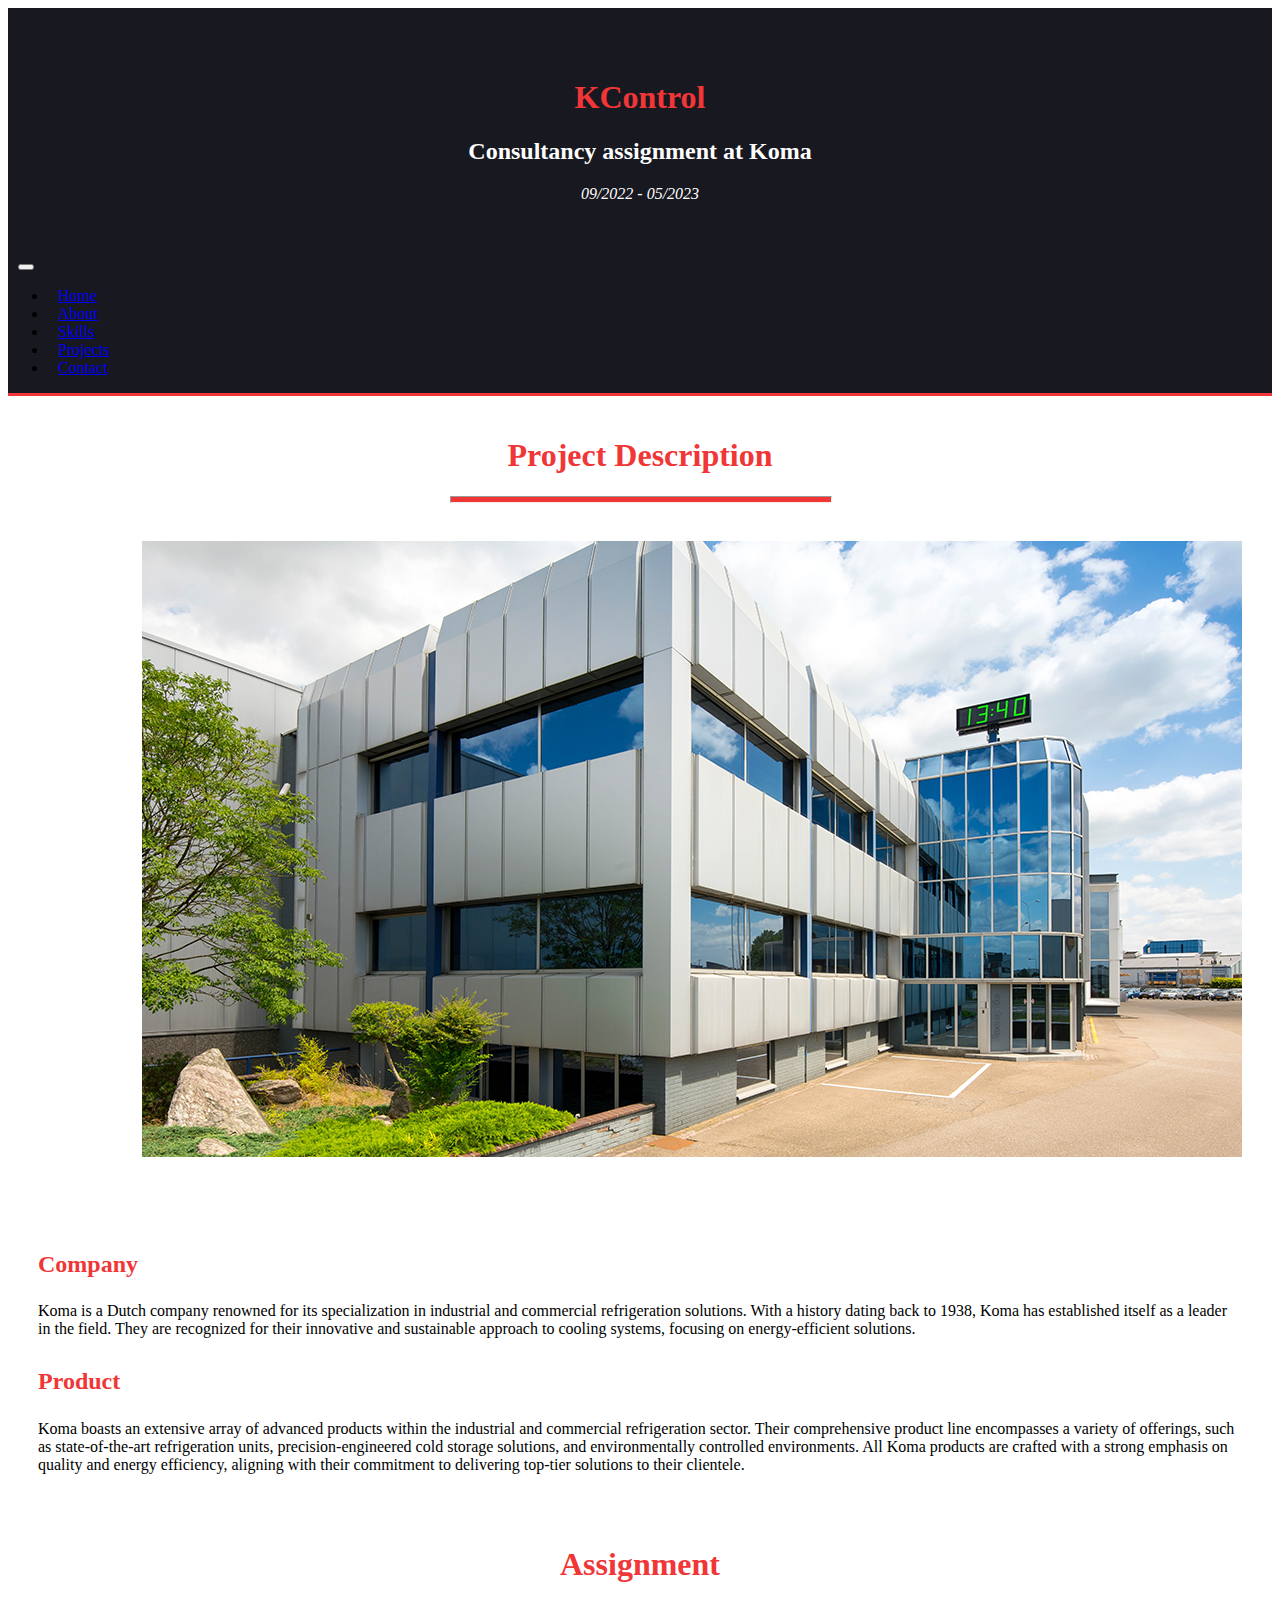
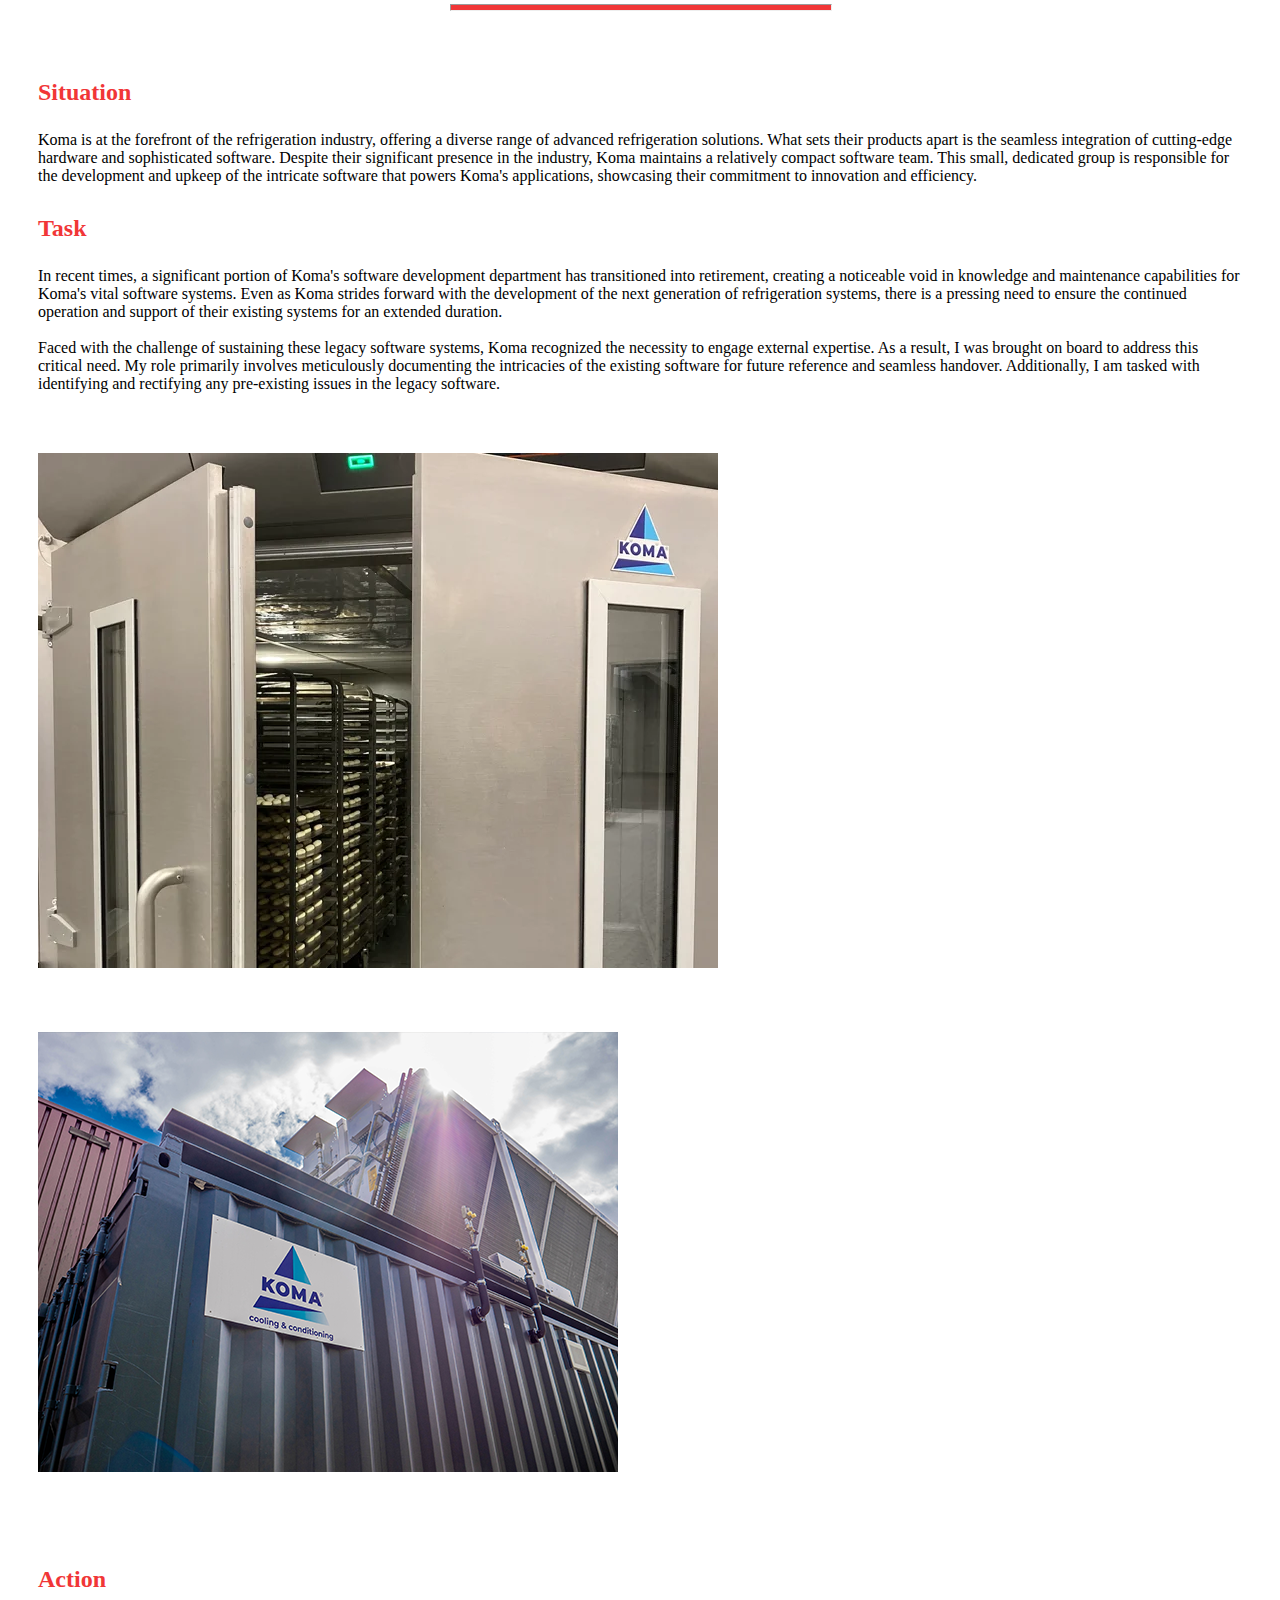
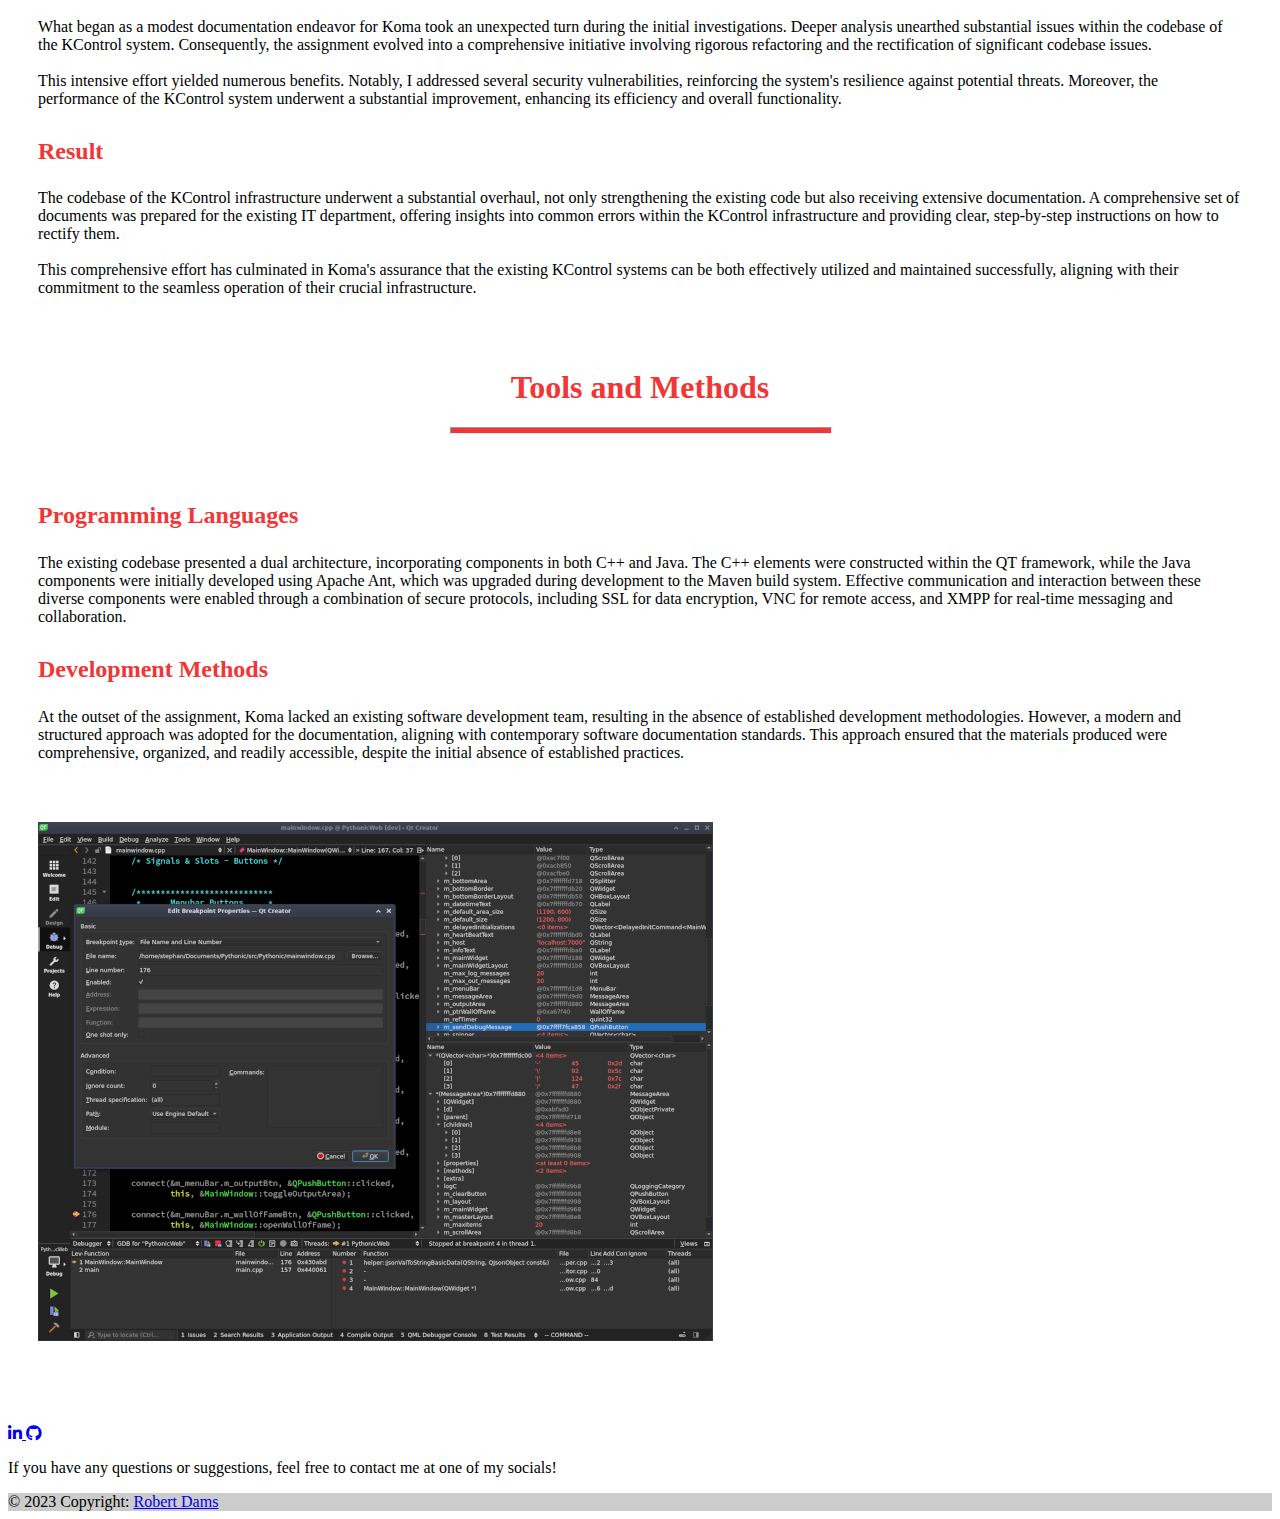
<file: projects/koma.html>
<!DOCTYPE html>
<html lang="en" title="Reporting Automation Tool (RAT) at ASML">
  <title>KControl at Koma</title>
  <head>
    <meta name="viewport" content="width=device-width, initial-scale=1" />

    <!--Bootstrap-->
    <link
      href="https://cdn.jsdelivr.net/npm/bootstrap@5.0.2/dist/css/bootstrap.min.css"
      rel="stylesheet"
      integrity="sha384-EVSTQN3/azprG1Anm3QDgpJLIm9Nao0Yz1ztcQTwFspd3yD65VohhpuuCOmLASjC"
      crossorigin="anonymous"
    />

    <link rel="stylesheet" href="../css/main.css" />
    <link rel="stylesheet" href="../css/projects.css" />

    <!--Font Awesome-->
    <link
      href="https://cdnjs.cloudflare.com/ajax/libs/font-awesome/5.15.1/css/all.min.css"
      rel="stylesheet"
    />

    <!--Google Fonts-->
    <link
      href="https://fonts.googleapis.com/css?family=Roboto:300,400,500,700&display=swap"
      rel="stylesheet"
    />

    <link rel="apple-touch-icon" sizes="180x180" href="../images/apple-touch-icon.png">
    <link rel="icon" type="image/png" sizes="32x32" href="../images/favicon-32x32.png">
    <link rel="icon" type="image/png" sizes="16x16" href="../images/favicon-16x16.png">
    <link rel="manifest" href="../images/site.webmanifest">
  </head>
  <body>
    <div class="titlecard">
      <div class="titlecard-content">
        <h1 class="titlecard-title">KControl</h1>
        <h2 class="titlecard-subtitle">Consultancy assignment at Koma</h2>
        <p1 class="titlecard-date">09/2022 - 05/2023</p1>
      </div>
    </div>
    <nav class="navbar sticky-top navbar-expand-lg navbar-dark navbarCustom">
      <button
        class="navbar-toggler navbarButton"
        type="button"
        data-bs-toggle="collapse"
        data-bs-target="#navbar"
        aria-controls="navbar"
        aria-expanded="true"
        aria-label="Toggle navigation"
      >
        <span class="navbar-toggler-icon"></span>
      </button>
      <div class="collapse navbar-collapse" id="navbar">
        <ul class="navbar-nav me-auto mb-2 mb-lg-0">
          <li class="nav-item navItem">
            <a class="nav-link" href="../index.html#home">Home</a>
          </li>
          <li class="nav-item navItem">
            <a class="nav-link" href="../index.html#about">About</a>
          </li>
          <li class="nav-item navItem">
            <a class="nav-link" href="../index.html#skills">Skills</a>
          </li>
          <li class="nav-item navItem">
            <a class="nav-link" href="../index.html#projects">Projects</a>
          </li>
          <li class="nav-item navItem">
            <a class="nav-link" href="#contact">Contact</a>
          </li>
        </ul>
      </div>
    </nav>
    <div class="projectDescription" id="about">
      <h1 style="text-align: center; padding-top: 20px; color: rgb(241, 54, 55);">Project Description</h1>
      <hr style="width: 30%; height: 5px; background-color:rgb(241, 54, 55); margin-left: 35%;"></hr>  
      <div class="container">
          <div class="row">
              <div class="col-md-6 column-left d-flex flex-wrap align-items-center">
                  <img src="../images/koma-image1.jpg" class="img-fluid" alt="picture">
              </div>
              <div class="col-md-6 column-right">
                  <h2>Company</h2>
                  <p1>Koma is a Dutch company renowned for its specialization in industrial and commercial refrigeration solutions. With a history dating back to 1938, Koma has established itself as a leader in the field. They are recognized for their innovative and sustainable approach to cooling systems, focusing on energy-efficient solutions.</p1>
                  <h2>Product</h2>
                  <p1>Koma boasts an extensive array of advanced products within the industrial and commercial refrigeration sector. Their comprehensive product line encompasses a variety of offerings, such as state-of-the-art refrigeration units, precision-engineered cold storage solutions, and environmentally controlled environments. All Koma products are crafted with a strong emphasis on quality and energy efficiency, aligning with their commitment to delivering top-tier solutions to their clientele.</p1>
              </div>
          </div>
      </div>
    </div>
    <div class="assignment" id="about">
      <h1 style="text-align: center; padding-top: 20px; color: rgb(241, 54, 55);">Assignment</h1>
      <hr style="width: 30%; height: 5px; background-color:rgb(241, 54, 55); margin-left: 35%;"></hr>  
      <div class="container">
          <div class="row">
              <div class="col-md-6 column-right">
                  <h2>Situation</h2>
                  <p1>Koma is at the forefront of the refrigeration industry, offering a diverse range of advanced refrigeration solutions. What sets their products apart is the seamless integration of cutting-edge hardware and sophisticated software. Despite their significant presence in the industry, Koma maintains a relatively compact software team. This small, dedicated group is responsible for the development and upkeep of the intricate software that powers Koma's applications, showcasing their commitment to innovation and efficiency.</p1>
                  <h2>Task</h2>
                  <p1>In recent times, a significant portion of Koma's software development department has transitioned into retirement, creating a noticeable void in knowledge and maintenance capabilities for Koma's vital software systems. Even as Koma strides forward with the development of the next generation of refrigeration systems, there is a pressing need to ensure the continued operation and support of their existing systems for an extended duration.<br><br>

                    Faced with the challenge of sustaining these legacy software systems, Koma recognized the necessity to engage external expertise. As a result, I was brought on board to address this critical need. My role primarily involves meticulously documenting the intricacies of the existing software for future reference and seamless handover. Additionally, I am tasked with identifying and rectifying any pre-existing issues in the legacy software.</p1>
              </div>
              <div class="col-md-6 column-right d-flex flex-wrap align-items-center">
                <img src="../images/koma-cover.jpg" class="img-fluid" alt="picture">
            </div>
          </div>
          <div class="row">
          <div class="col-md-6 column-right d-flex flex-wrap align-items-center">
            <img src="../images/koma-image2.jpg" class="img-fluid" alt="picture">
          </div>
          <div class="col-md-6 column-right">
            <h2>Action</h2>
            <p1>What began as a modest documentation endeavor for Koma took an unexpected turn during the initial investigations. Deeper analysis unearthed substantial issues within the codebase of the KControl system. Consequently, the assignment evolved into a comprehensive initiative involving rigorous refactoring and the rectification of significant codebase issues.<br><br>

                This intensive effort yielded numerous benefits. Notably, I addressed several security vulnerabilities, reinforcing the system's resilience against potential threats. Moreover, the performance of the KControl system underwent a substantial improvement, enhancing its efficiency and overall functionality.</p1>
            <h2>Result</h2>
            <p1>The codebase of the KControl infrastructure underwent a substantial overhaul, not only strengthening the existing code but also receiving extensive documentation. A comprehensive set of documents was prepared for the existing IT department, offering insights into common errors within the KControl infrastructure and providing clear, step-by-step instructions on how to rectify them.<br><br>

                This comprehensive effort has culminated in Koma's assurance that the existing KControl systems can be both effectively utilized and maintained successfully, aligning with their commitment to the seamless operation of their crucial infrastructure.</p1>
        </div>
        </div>
      </div>
    </div>
    <div class="toolsAndMethods" id="about">
      <h1 style="text-align: center; padding-top: 20px; color: rgb(241, 54, 55);">Tools and Methods</h1>
      <hr style="width: 30%; height: 5px; background-color:rgb(241, 54, 55); margin-left: 35%;"></hr>  
      <div class="container">
          <div class="row">
              <div class="col-md-6 column-right">
                  <h2>Programming Languages</h2>
                  <p1>The existing codebase presented a dual architecture, incorporating components in both C++ and Java. The C++ elements were constructed within the QT framework, while the Java components were initially developed using Apache Ant, which was upgraded during development to the Maven build system. Effective communication and interaction between these diverse components were enabled through a combination of secure protocols, including SSL for data encryption, VNC for remote access, and XMPP for real-time messaging and collaboration.</p1>
                  <h2>Development Methods</h2>
                  <p1>At the outset of the assignment, Koma lacked an existing software development team, resulting in the absence of established development methodologies. However, a modern and structured approach was adopted for the documentation, aligning with contemporary software documentation standards. This approach ensured that the materials produced were comprehensive, organized, and readily accessible, despite the initial absence of established practices.</p1>
              </div>
              <div class="col-md-6 column-right d-flex flex-wrap align-items-center">
                <img src="../images/koma-image3.jpg" class="img-fluid" alt="picture">
            </div>
          </div>
      </div>
    </div>
    <footer class="footer bg-dark text-center text-white" id="contact">
      <!-- Grid container -->
      <div class="container p-4">
        <!-- Section: Social media -->
        <section class="mb-4">
          <!-- Linkedin -->
          <a
            class="btn btn-outline-light btn-floating m-1"
            href="https://www.linkedin.com/in/robert-dams/"
            role="button"
            ><i class="fab fa-linkedin-in"></i>
          </a>
          <!-- Github -->
          <a
            class="btn btn-outline-light btn-floating m-1"
            href="https://github.com/Robert8034"
            role="button"
            ><i class="fab fa-github"></i>
          </a>
        </section>
        <section class="mb-4">
          <p>
            If you have any questions or suggestions, feel free to contact me at
            one of my socials!
          </p>
        </section>
      </div>

      <!-- Copyright -->
      <div class="text-center p-3" style="background-color: rgba(0, 0, 0, 0.2)">
        © 2023 Copyright:
        <a class="text-white" href="https://www.linkedin.com/in/robert-dams/"
          >Robert Dams</a
        >
      </div>
    </footer>
  </body>
  <script src="https://ajax.googleapis.com/ajax/libs/jquery/3.5.1/jquery.min.js"></script>
  <script
    src="https://cdn.jsdelivr.net/npm/bootstrap@5.0.2/dist/js/bootstrap.bundle.min.js"
    integrity="sha384-MrcW6ZMFYlzcLA8Nl+NtUVF0sA7MsXsP1UyJoMp4YLEuNSfAP+JcXn/tWtIaxVXM"
    crossorigin="anonymous"
  ></script>
</html>
</file>
<file: css/main.css>
.landingsPage {
  background-image: url(https://wallpapercave.com/wp/wp2757874.gif);
  background-size: cover;
  height: 100vh;
  padding: 0;
  margin: 0;
}

.landingsPageText {
  position: absolute;
  top: 50%;
  left: 50%;
  transform: translate(-50%, -50%);
  width: fit-content;
  height: fit-content;
  text-align: center;
  border: solid;
  border-width: 1px;
  border-radius: 50px;
  padding: 30px;
  background-color: rgba(0, 0, 0, 0.3);
}

.landingsPage h1 {
  color: white;
  font-family: Monsterrat;
  font-weight: bolder;
  padding-bottom: 10px;
}

.landingsPageButton {
  background: none;
  text-align: center;
  border-color: white;
  color: white;
}

.landingsPageButton:hover {
  background-color: rgba(241, 54, 55, 0.7);
  text-align: center;
  border-color: white;
  color: white;
}

.navbarCustom {
  border: solid;
  border-left: 0px;
  border-right: 0px;
  border-top: 0px;
  border-color: rgb(241, 54, 55);
  background-color: rgb(24, 24, 32);
}

.navItem {
  padding-left: 10px;
  padding-right: 10px;
}

.navbarButton {
  margin-left: 10px;
}

.profilePicture img {
  border-radius: 50%;
  border-style: solid;
  border-width: 5px;
  border-color: rgb(241, 54, 55, 0.7);
}

.column {
  padding: 30px;
  text-align: center;
}

.column h2 {
  padding-top: 10px;
  padding-bottom: 5px;
  color: rgb(241, 54, 55);
}

.column-left {
  padding: 30px;
  text-align: right;
}

.column-right {
  padding: 30px;
  text-align: left;
}

.column-right h2 {
  padding-top: 10px;
  padding-bottom: 5px;
  color: rgb(241, 54, 55);
}

.projectColumn {
  background-size: cover;
  padding: 0;
  display: flex;
  align-items: center;
  background-position: center;
  background-repeat: no-repeat;
}

.projectColumn:after {
  content: "";
  display: block;
  padding-bottom: 100%;
}

.projectText {
  width: 100%;
  height: 90%;
  margin-left: 5%;
  margin-right: 5%;
  border-radius: 20px;
  text-align: center;
  display: flex;
  align-items: center;
  justify-content: center;
  flex-direction: column;
  background-color: rgb(33, 35, 50);
  text-decoration: none;
  overflow: hidden;

  -webkit-transition: width 0.75s, height 0.75s, margin 0.75s,
    background-color 0.75s;
  -moz-transition: width 0.75s, height 0.75s, margin 0.75s,
    background-color 0.75s;
  -o-transition: width 0.75s, height 0.75s, margin 0.75s, background-color 0.75s;
  transition: width 0.75s, height 0.75s, margin 0.75s, background-color 0.75s;
}

.projectText:hover {
  background-color: rgba(24, 24, 32, 1);
  width: 100%;
  height: 100%;
  margin: 0;
}

.projectText:hover p1 {
  margin-left: 10%;
  margin-right: 10%;
}

.projectText p1 {
  color: white;
  font-family: Monsterrat;
  font-weight: bolder;
  font-size: larger;
  margin-left: 5%;
  margin-right: 5%;
  -webkit-transition: margin 0.75s;
  -moz-transition: margin 0.75s;
  -o-transition: margin 0.75s;
  transition: margin 0.75s;
  margin-top: auto;
}

.projectText h1 {
  color: white;
  font-family: Monsterrat;
  font-weight: bolder;
  margin-top: auto;
  text-decoration: underline;
}

.projectPillContainer {
  width: 90%;
  height: 20%;
  margin-top: auto;
  margin-bottom: 5%;
  width: initial;
  -webkit-transition: margin 0.75s;
  -moz-transition: margin 0.75s;
  -o-transition: margin 0.75s;
  transition: margin 0.75s;
  
}

.projectText:hover .projectPillContainer {
  margin-left: 5%;
  margin-right: 5%;
}

.projectPill {
  background-color: rgb(241, 54, 55);
  border-radius: 20px;
  font-family: Monsterrat;
  font-weight: bolder;
  font-size: medium;
  margin: 10px;
  padding-left: 15px;
  padding-right: 15px;
}

#about {
  padding-top: 50px;
  margin-top: -50px;
}

#skills {
  padding-top: 50px;
  margin-top: -50px;
}

#projects {
  padding-top: 50px;
  margin-top: -50px;
}

.footer {
  margin-top: 50px;
}

@font-face {
  font-family: Azonix;
  src: url(../Azonix.otf);
  font-display: swap;
}

@font-face {
  font-family: Montserrat;
  src: url(../Montserrat-Regular.ttf);
  font-display: swap;
}

@media (max-width: 768px) {
  .column-right {
    text-align: center;
  }

  .column-left {
    padding-top: 30px;
  }
}
</file>
<file: css/projects.css>
.titlecard {
    width: 100%;
    height: auto;
    background-color: rgb(24, 24, 32);
    display: flex;  
}

.titlecard-content {
    width: 50%;
    text-align: center;
    margin: auto;
    align-items: center;
    padding: 50px 0px 50px 0px;
}

.titlecard-title {
    color: rgb(241, 54, 55);
    font-family: Monsterrat;
    font-weight: bolder;
}

.titlecard-subtitle {
    color: white;
    font-family: Monsterrat;
}

.titlecard-date {
    color: white;
    font-family: Monsterrat;
    font-style: italic;
}
</file>
